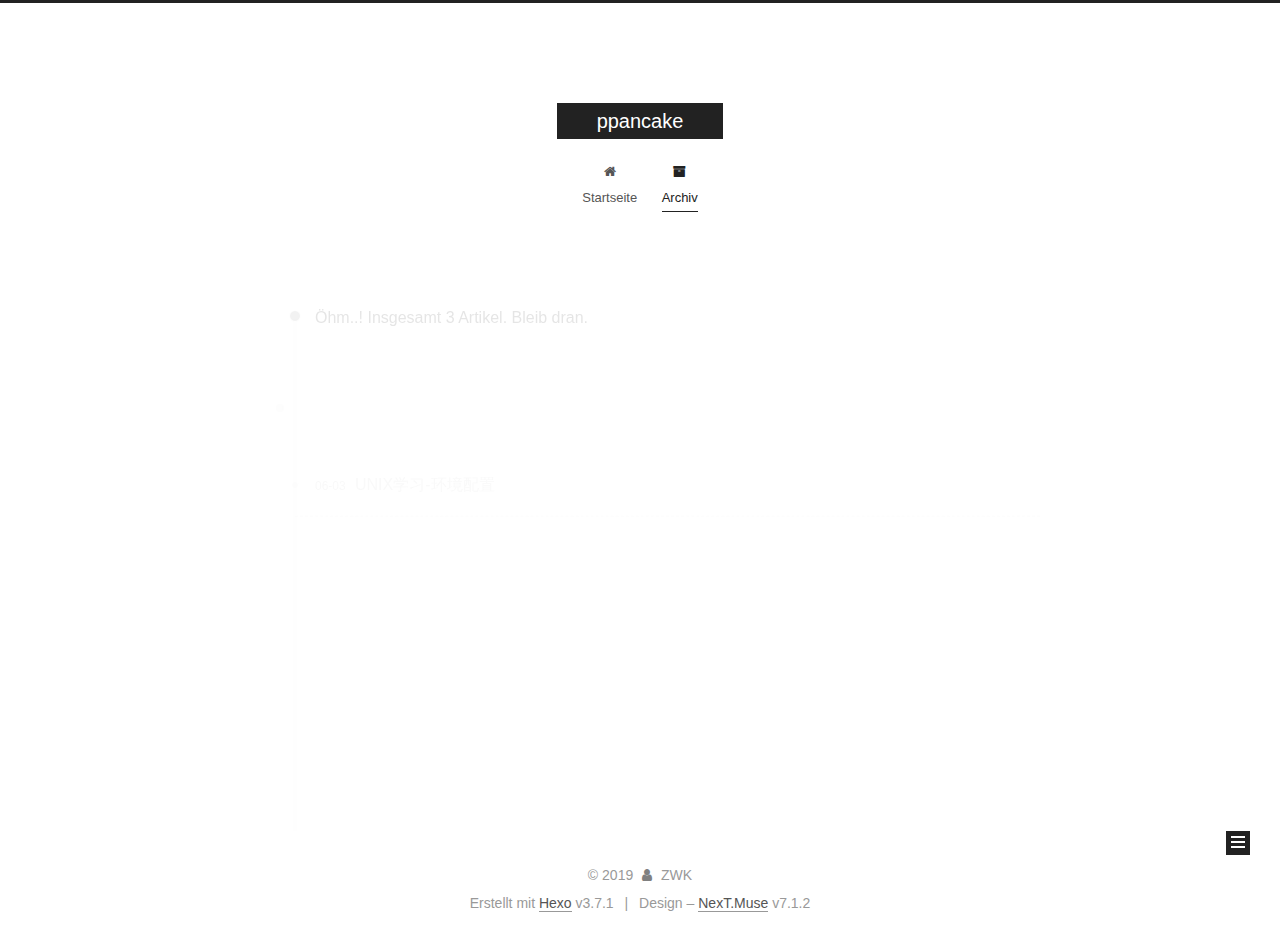
<file: archives/index.html>
<!DOCTYPE html>












  


<html class="theme-next muse use-motion" lang="">
<head>
  <meta charset="UTF-8"/>
<meta http-equiv="X-UA-Compatible" content="IE=edge"/>
<meta name="viewport" content="width=device-width, initial-scale=1, maximum-scale=2"/>
<meta name="theme-color" content="#222"/>
























<link rel="stylesheet" href="/lib/font-awesome/css/font-awesome.min.css?v=4.6.2"/>

<link rel="stylesheet" href="/css/main.css?v=7.1.2"/>


  <link rel="apple-touch-icon" sizes="180x180" href="/images/apple-touch-icon-next.png?v=7.1.2">


  <link rel="icon" type="image/png" sizes="32x32" href="/images/favicon-32x32-next.png?v=7.1.2">


  <link rel="icon" type="image/png" sizes="16x16" href="/images/favicon-16x16-next.png?v=7.1.2">


  <link rel="mask-icon" href="/images/logo.svg?v=7.1.2" color="#222">







<script id="hexo.configurations">
  var NexT = window.NexT || {};
  var CONFIG = {
    root: '/',
    scheme: 'Muse',
    version: '7.1.2',
    sidebar: {"position":"left","display":"post","offset":12,"onmobile":false,"dimmer":false},
    back2top: true,
    back2top_sidebar: false,
    fancybox: false,
    fastclick: false,
    lazyload: false,
    tabs: true,
    motion: {"enable":true,"async":false,"transition":{"post_block":"fadeIn","post_header":"slideDownIn","post_body":"slideDownIn","coll_header":"slideLeftIn","sidebar":"slideUpIn"}},
    algolia: {
      applicationID: '',
      apiKey: '',
      indexName: '',
      hits: {"per_page":10},
      labels: {"input_placeholder":"Search for Posts","hits_empty":"We didn't find any results for the search: ${query}","hits_stats":"${hits} results found in ${time} ms"}
    }
  };
</script>


  




  <meta property="og:type" content="website">
<meta property="og:title" content="ppancake">
<meta property="og:url" content="http://yoursite.com/archives/index.html">
<meta property="og:site_name" content="ppancake">
<meta property="og:locale" content="default">
<meta name="twitter:card" content="summary">
<meta name="twitter:title" content="ppancake">





  
  
  <link rel="canonical" href="http://yoursite.com/archives/"/>



<script id="page.configurations">
  CONFIG.page = {
    sidebar: "",
  };
</script>

  <title>Archiv | ppancake</title>
  












  <noscript>
  <style>
  .use-motion .motion-element,
  .use-motion .brand,
  .use-motion .menu-item,
  .sidebar-inner,
  .use-motion .post-block,
  .use-motion .pagination,
  .use-motion .comments,
  .use-motion .post-header,
  .use-motion .post-body,
  .use-motion .collection-title { opacity: initial; }

  .use-motion .logo,
  .use-motion .site-title,
  .use-motion .site-subtitle {
    opacity: initial;
    top: initial;
  }

  .use-motion .logo-line-before i { left: initial; }
  .use-motion .logo-line-after i { right: initial; }
  </style>
</noscript>

</head>

<body itemscope itemtype="http://schema.org/WebPage" lang="default">

  
  
    
  

  <div class="container sidebar-position-left page-archive">
    <div class="headband"></div>

    <header id="header" class="header" itemscope itemtype="http://schema.org/WPHeader">
      <div class="header-inner"><div class="site-brand-wrapper">
  <div class="site-meta">
    

    <div class="custom-logo-site-title">
      <a href="/" class="brand" rel="start">
        <span class="logo-line-before"><i></i></span>
        <span class="site-title">ppancake</span>
        <span class="logo-line-after"><i></i></span>
      </a>
    </div>
    
    
  </div>

  <div class="site-nav-toggle">
    <button aria-label="Navigationsleiste an/ausschalten">
      <span class="btn-bar"></span>
      <span class="btn-bar"></span>
      <span class="btn-bar"></span>
    </button>
  </div>
</div>



<nav class="site-nav">
  
    <ul id="menu" class="menu">
      
        
        
        
          
          <li class="menu-item menu-item-home">

    
    
    
      
    

    

    <a href="/" rel="section"><i class="menu-item-icon fa fa-fw fa-home"></i> <br/>Startseite</a>

  </li>
        
        
        
          
          <li class="menu-item menu-item-archives menu-item-active">

    
    
    
      
    

    

    <a href="/archives/" rel="section"><i class="menu-item-icon fa fa-fw fa-archive"></i> <br/>Archiv</a>

  </li>

      
      
    </ul>
  

  
    

    
    
      
      
    
      
      
    
    

  


  

  
</nav>



  



</div>
    </header>

    


    <main id="main" class="main">
      <div class="main-inner">
        <div class="content-wrap">
          
          <div id="content" class="content">
            

  
  
  
  <div class="post-block archive">
    <div id="posts" class="posts-collapse">
      <span class="archive-move-on"></span>

      
      <span class="archive-page-counter">
        
        
        
          
        
        Öhm..! Insgesamt 3 Artikel. Bleib dran.
      </span>
      

      

        
        
        

        
          
          <div class="collection-title">
            <h1 class="archive-year" id="archive-year-2019">2019</h1>
          </div>
        
        

        

  <article class="post post-type-normal" itemscope itemtype="http://schema.org/Article">
    <header class="post-header">

      <h2 class="post-title">
        
          <a class="post-title-link" href="/2019/06/03/unix-4.23/" itemprop="url">
            
              <span itemprop="name">UNIX学习-环境配置</span>
            
          </a>
        
      </h2>

      <div class="post-meta">
        <time class="post-time" itemprop="dateCreated"
              datetime="2019-06-03T15:22:51+08:00"
              content="2019-06-03">
          06-03
        </time>
      </div>

    </header>
  </article>



      

        
        
        

        
        

        

  <article class="post post-type-normal" itemscope itemtype="http://schema.org/Article">
    <header class="post-header">

      <h2 class="post-title">
        
          <a class="post-title-link" href="/2019/06/03/markdown/" itemprop="url">
            
              <span itemprop="name">Markdown基本语法</span>
            
          </a>
        
      </h2>

      <div class="post-meta">
        <time class="post-time" itemprop="dateCreated"
              datetime="2019-06-03T15:22:51+08:00"
              content="2019-06-03">
          06-03
        </time>
      </div>

    </header>
  </article>



      

        
        
        

        
          
          <div class="collection-title">
            <h1 class="archive-year" id="archive-year-2018">2018</h1>
          </div>
        
        

        

  <article class="post post-type-normal" itemscope itemtype="http://schema.org/Article">
    <header class="post-header">

      <h2 class="post-title">
        
          <a class="post-title-link" href="/2018/04/17/hello-world/" itemprop="url">
            
              <span itemprop="name">Hello World</span>
            
          </a>
        
      </h2>

      <div class="post-meta">
        <time class="post-time" itemprop="dateCreated"
              datetime="2018-04-17T10:14:29+08:00"
              content="2018-04-17">
          04-17
        </time>
      </div>

    </header>
  </article>



      

    </div>
  </div>
  
  
  

  



          </div>
          

        </div>
        
          
  
  <div class="sidebar-toggle">
    <div class="sidebar-toggle-line-wrap">
      <span class="sidebar-toggle-line sidebar-toggle-line-first"></span>
      <span class="sidebar-toggle-line sidebar-toggle-line-middle"></span>
      <span class="sidebar-toggle-line sidebar-toggle-line-last"></span>
    </div>
  </div>

  <aside id="sidebar" class="sidebar">
    <div class="sidebar-inner">

      

      

      <div class="site-overview-wrap sidebar-panel sidebar-panel-active">
        <div class="site-overview">
          <div class="site-author motion-element" itemprop="author" itemscope itemtype="http://schema.org/Person">
            
              <p class="site-author-name" itemprop="name">ZWK</p>
              <div class="site-description motion-element" itemprop="description"></div>
          </div>

          
            <nav class="site-state motion-element">
              
                <div class="site-state-item site-state-posts">
                
                  <a href="/archives/">
                
                    <span class="site-state-item-count">3</span>
                    <span class="site-state-item-name">Artikel</span>
                  </a>
                </div>
              

              

              
            </nav>
          

          

          

          

          

          
          

          
            
          
          

        </div>
      </div>

      

      

    </div>
  </aside>
  


        
      </div>
    </main>

    <footer id="footer" class="footer">
      <div class="footer-inner">
        <div class="copyright">&copy; <span itemprop="copyrightYear">2019</span>
  <span class="with-love" id="animate">
    <i class="fa fa-user"></i>
  </span>
  <span class="author" itemprop="copyrightHolder">ZWK</span>

  

  
</div>


  <div class="powered-by">Erstellt mit  <a href="https://hexo.io" class="theme-link" rel="noopener" target="_blank">Hexo</a> v3.7.1</div>



  <span class="post-meta-divider">|</span>



  <div class="theme-info">Design – <a href="https://theme-next.org" class="theme-link" rel="noopener" target="_blank">NexT.Muse</a> v7.1.2</div>




        








        
      </div>
    </footer>

    
      <div class="back-to-top">
        <i class="fa fa-arrow-up"></i>
        
      </div>
    

    

    

    
  </div>

  

<script>
  if (Object.prototype.toString.call(window.Promise) !== '[object Function]') {
    window.Promise = null;
  }
</script>


























  
  <script src="/lib/jquery/index.js?v=2.1.3"></script>

  
  <script src="/lib/velocity/velocity.min.js?v=1.2.1"></script>

  
  <script src="/lib/velocity/velocity.ui.min.js?v=1.2.1"></script>


  


  <script src="/js/utils.js?v=7.1.2"></script>

  <script src="/js/motion.js?v=7.1.2"></script>



  
  


  <script src="/js/schemes/muse.js?v=7.1.2"></script>



  

  


  <script src="/js/next-boot.js?v=7.1.2"></script>


  

  

  

  



  




  

  

  

  

  

  

  

  

  

  

  

  

  

  

</body>
</html>
</file>
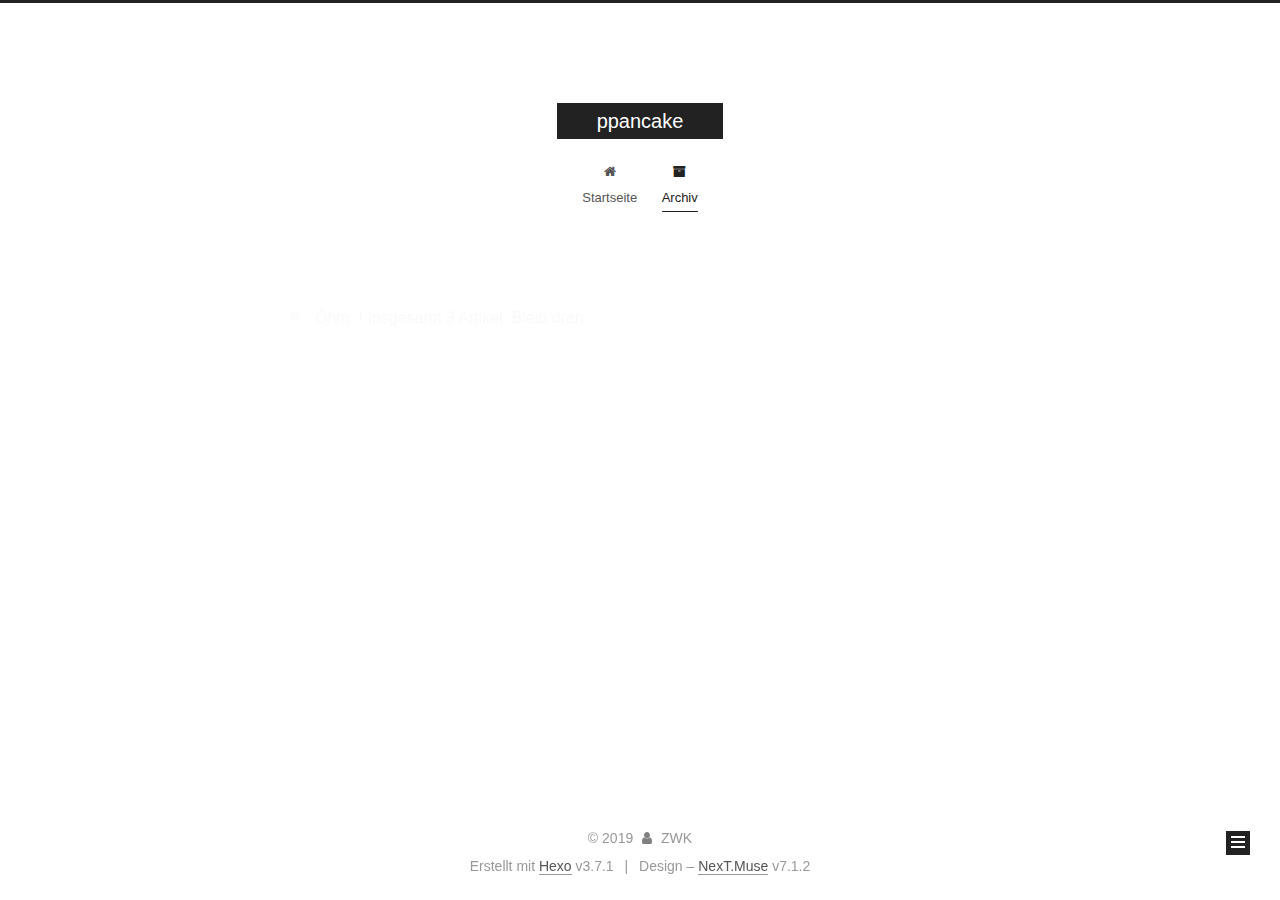
<file: archives/2018/index.html>
<!DOCTYPE html>












  


<html class="theme-next muse use-motion" lang="">
<head>
  <meta charset="UTF-8"/>
<meta http-equiv="X-UA-Compatible" content="IE=edge"/>
<meta name="viewport" content="width=device-width, initial-scale=1, maximum-scale=2"/>
<meta name="theme-color" content="#222"/>
























<link rel="stylesheet" href="/lib/font-awesome/css/font-awesome.min.css?v=4.6.2"/>

<link rel="stylesheet" href="/css/main.css?v=7.1.2"/>


  <link rel="apple-touch-icon" sizes="180x180" href="/images/apple-touch-icon-next.png?v=7.1.2">


  <link rel="icon" type="image/png" sizes="32x32" href="/images/favicon-32x32-next.png?v=7.1.2">


  <link rel="icon" type="image/png" sizes="16x16" href="/images/favicon-16x16-next.png?v=7.1.2">


  <link rel="mask-icon" href="/images/logo.svg?v=7.1.2" color="#222">







<script id="hexo.configurations">
  var NexT = window.NexT || {};
  var CONFIG = {
    root: '/',
    scheme: 'Muse',
    version: '7.1.2',
    sidebar: {"position":"left","display":"post","offset":12,"onmobile":false,"dimmer":false},
    back2top: true,
    back2top_sidebar: false,
    fancybox: false,
    fastclick: false,
    lazyload: false,
    tabs: true,
    motion: {"enable":true,"async":false,"transition":{"post_block":"fadeIn","post_header":"slideDownIn","post_body":"slideDownIn","coll_header":"slideLeftIn","sidebar":"slideUpIn"}},
    algolia: {
      applicationID: '',
      apiKey: '',
      indexName: '',
      hits: {"per_page":10},
      labels: {"input_placeholder":"Search for Posts","hits_empty":"We didn't find any results for the search: ${query}","hits_stats":"${hits} results found in ${time} ms"}
    }
  };
</script>


  




  <meta property="og:type" content="website">
<meta property="og:title" content="ppancake">
<meta property="og:url" content="http://yoursite.com/archives/2018/index.html">
<meta property="og:site_name" content="ppancake">
<meta property="og:locale" content="default">
<meta name="twitter:card" content="summary">
<meta name="twitter:title" content="ppancake">





  
  
  <link rel="canonical" href="http://yoursite.com/archives/2018/"/>



<script id="page.configurations">
  CONFIG.page = {
    sidebar: "",
  };
</script>

  <title>Archiv | ppancake</title>
  












  <noscript>
  <style>
  .use-motion .motion-element,
  .use-motion .brand,
  .use-motion .menu-item,
  .sidebar-inner,
  .use-motion .post-block,
  .use-motion .pagination,
  .use-motion .comments,
  .use-motion .post-header,
  .use-motion .post-body,
  .use-motion .collection-title { opacity: initial; }

  .use-motion .logo,
  .use-motion .site-title,
  .use-motion .site-subtitle {
    opacity: initial;
    top: initial;
  }

  .use-motion .logo-line-before i { left: initial; }
  .use-motion .logo-line-after i { right: initial; }
  </style>
</noscript>

</head>

<body itemscope itemtype="http://schema.org/WebPage" lang="default">

  
  
    
  

  <div class="container sidebar-position-left page-archive">
    <div class="headband"></div>

    <header id="header" class="header" itemscope itemtype="http://schema.org/WPHeader">
      <div class="header-inner"><div class="site-brand-wrapper">
  <div class="site-meta">
    

    <div class="custom-logo-site-title">
      <a href="/" class="brand" rel="start">
        <span class="logo-line-before"><i></i></span>
        <span class="site-title">ppancake</span>
        <span class="logo-line-after"><i></i></span>
      </a>
    </div>
    
    
  </div>

  <div class="site-nav-toggle">
    <button aria-label="Navigationsleiste an/ausschalten">
      <span class="btn-bar"></span>
      <span class="btn-bar"></span>
      <span class="btn-bar"></span>
    </button>
  </div>
</div>



<nav class="site-nav">
  
    <ul id="menu" class="menu">
      
        
        
        
          
          <li class="menu-item menu-item-home">

    
    
    
      
    

    

    <a href="/" rel="section"><i class="menu-item-icon fa fa-fw fa-home"></i> <br/>Startseite</a>

  </li>
        
        
        
          
          <li class="menu-item menu-item-archives menu-item-active">

    
    
    
      
    

    

    <a href="/archives/" rel="section"><i class="menu-item-icon fa fa-fw fa-archive"></i> <br/>Archiv</a>

  </li>

      
      
    </ul>
  

  
    

    
    
      
      
    
      
      
    
    

  


  

  
</nav>



  



</div>
    </header>

    


    <main id="main" class="main">
      <div class="main-inner">
        <div class="content-wrap">
          
          <div id="content" class="content">
            

  
  
  
  <div class="post-block archive">
    <div id="posts" class="posts-collapse">
      <span class="archive-move-on"></span>

      
      <span class="archive-page-counter">
        
        
        
          
        
        Öhm..! Insgesamt 3 Artikel. Bleib dran.
      </span>
      

      

        
        
        

        
          
          <div class="collection-title">
            <h1 class="archive-year" id="archive-year-2018">2018</h1>
          </div>
        
        

        

  <article class="post post-type-normal" itemscope itemtype="http://schema.org/Article">
    <header class="post-header">

      <h2 class="post-title">
        
          <a class="post-title-link" href="/2018/04/17/hello-world/" itemprop="url">
            
              <span itemprop="name">Hello World</span>
            
          </a>
        
      </h2>

      <div class="post-meta">
        <time class="post-time" itemprop="dateCreated"
              datetime="2018-04-17T10:14:29+08:00"
              content="2018-04-17">
          04-17
        </time>
      </div>

    </header>
  </article>



      

    </div>
  </div>
  
  
  

  



          </div>
          

        </div>
        
          
  
  <div class="sidebar-toggle">
    <div class="sidebar-toggle-line-wrap">
      <span class="sidebar-toggle-line sidebar-toggle-line-first"></span>
      <span class="sidebar-toggle-line sidebar-toggle-line-middle"></span>
      <span class="sidebar-toggle-line sidebar-toggle-line-last"></span>
    </div>
  </div>

  <aside id="sidebar" class="sidebar">
    <div class="sidebar-inner">

      

      

      <div class="site-overview-wrap sidebar-panel sidebar-panel-active">
        <div class="site-overview">
          <div class="site-author motion-element" itemprop="author" itemscope itemtype="http://schema.org/Person">
            
              <p class="site-author-name" itemprop="name">ZWK</p>
              <div class="site-description motion-element" itemprop="description"></div>
          </div>

          
            <nav class="site-state motion-element">
              
                <div class="site-state-item site-state-posts">
                
                  <a href="/archives/">
                
                    <span class="site-state-item-count">3</span>
                    <span class="site-state-item-name">Artikel</span>
                  </a>
                </div>
              

              

              
            </nav>
          

          

          

          

          

          
          

          
            
          
          

        </div>
      </div>

      

      

    </div>
  </aside>
  


        
      </div>
    </main>

    <footer id="footer" class="footer">
      <div class="footer-inner">
        <div class="copyright">&copy; <span itemprop="copyrightYear">2019</span>
  <span class="with-love" id="animate">
    <i class="fa fa-user"></i>
  </span>
  <span class="author" itemprop="copyrightHolder">ZWK</span>

  

  
</div>


  <div class="powered-by">Erstellt mit  <a href="https://hexo.io" class="theme-link" rel="noopener" target="_blank">Hexo</a> v3.7.1</div>



  <span class="post-meta-divider">|</span>



  <div class="theme-info">Design – <a href="https://theme-next.org" class="theme-link" rel="noopener" target="_blank">NexT.Muse</a> v7.1.2</div>




        








        
      </div>
    </footer>

    
      <div class="back-to-top">
        <i class="fa fa-arrow-up"></i>
        
      </div>
    

    

    

    
  </div>

  

<script>
  if (Object.prototype.toString.call(window.Promise) !== '[object Function]') {
    window.Promise = null;
  }
</script>


























  
  <script src="/lib/jquery/index.js?v=2.1.3"></script>

  
  <script src="/lib/velocity/velocity.min.js?v=1.2.1"></script>

  
  <script src="/lib/velocity/velocity.ui.min.js?v=1.2.1"></script>


  


  <script src="/js/utils.js?v=7.1.2"></script>

  <script src="/js/motion.js?v=7.1.2"></script>



  
  


  <script src="/js/schemes/muse.js?v=7.1.2"></script>



  

  


  <script src="/js/next-boot.js?v=7.1.2"></script>


  

  

  

  



  




  

  

  

  

  

  

  

  

  

  

  

  

  

  

</body>
</html>
</file>
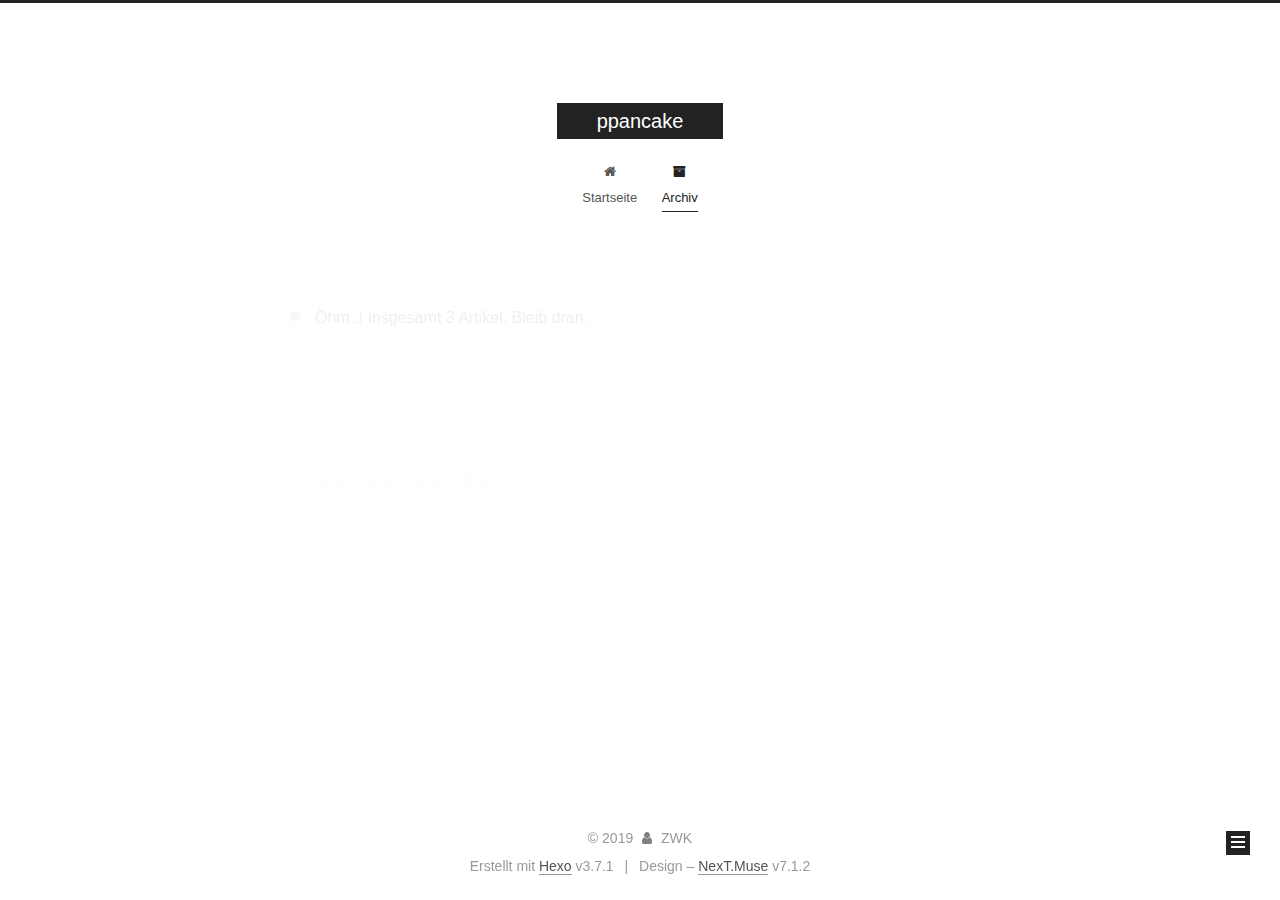
<file: archives/2019/index.html>
<!DOCTYPE html>












  


<html class="theme-next muse use-motion" lang="">
<head>
  <meta charset="UTF-8"/>
<meta http-equiv="X-UA-Compatible" content="IE=edge"/>
<meta name="viewport" content="width=device-width, initial-scale=1, maximum-scale=2"/>
<meta name="theme-color" content="#222"/>
























<link rel="stylesheet" href="/lib/font-awesome/css/font-awesome.min.css?v=4.6.2"/>

<link rel="stylesheet" href="/css/main.css?v=7.1.2"/>


  <link rel="apple-touch-icon" sizes="180x180" href="/images/apple-touch-icon-next.png?v=7.1.2">


  <link rel="icon" type="image/png" sizes="32x32" href="/images/favicon-32x32-next.png?v=7.1.2">


  <link rel="icon" type="image/png" sizes="16x16" href="/images/favicon-16x16-next.png?v=7.1.2">


  <link rel="mask-icon" href="/images/logo.svg?v=7.1.2" color="#222">







<script id="hexo.configurations">
  var NexT = window.NexT || {};
  var CONFIG = {
    root: '/',
    scheme: 'Muse',
    version: '7.1.2',
    sidebar: {"position":"left","display":"post","offset":12,"onmobile":false,"dimmer":false},
    back2top: true,
    back2top_sidebar: false,
    fancybox: false,
    fastclick: false,
    lazyload: false,
    tabs: true,
    motion: {"enable":true,"async":false,"transition":{"post_block":"fadeIn","post_header":"slideDownIn","post_body":"slideDownIn","coll_header":"slideLeftIn","sidebar":"slideUpIn"}},
    algolia: {
      applicationID: '',
      apiKey: '',
      indexName: '',
      hits: {"per_page":10},
      labels: {"input_placeholder":"Search for Posts","hits_empty":"We didn't find any results for the search: ${query}","hits_stats":"${hits} results found in ${time} ms"}
    }
  };
</script>


  




  <meta property="og:type" content="website">
<meta property="og:title" content="ppancake">
<meta property="og:url" content="http://yoursite.com/archives/2019/index.html">
<meta property="og:site_name" content="ppancake">
<meta property="og:locale" content="default">
<meta name="twitter:card" content="summary">
<meta name="twitter:title" content="ppancake">





  
  
  <link rel="canonical" href="http://yoursite.com/archives/2019/"/>



<script id="page.configurations">
  CONFIG.page = {
    sidebar: "",
  };
</script>

  <title>Archiv | ppancake</title>
  












  <noscript>
  <style>
  .use-motion .motion-element,
  .use-motion .brand,
  .use-motion .menu-item,
  .sidebar-inner,
  .use-motion .post-block,
  .use-motion .pagination,
  .use-motion .comments,
  .use-motion .post-header,
  .use-motion .post-body,
  .use-motion .collection-title { opacity: initial; }

  .use-motion .logo,
  .use-motion .site-title,
  .use-motion .site-subtitle {
    opacity: initial;
    top: initial;
  }

  .use-motion .logo-line-before i { left: initial; }
  .use-motion .logo-line-after i { right: initial; }
  </style>
</noscript>

</head>

<body itemscope itemtype="http://schema.org/WebPage" lang="default">

  
  
    
  

  <div class="container sidebar-position-left page-archive">
    <div class="headband"></div>

    <header id="header" class="header" itemscope itemtype="http://schema.org/WPHeader">
      <div class="header-inner"><div class="site-brand-wrapper">
  <div class="site-meta">
    

    <div class="custom-logo-site-title">
      <a href="/" class="brand" rel="start">
        <span class="logo-line-before"><i></i></span>
        <span class="site-title">ppancake</span>
        <span class="logo-line-after"><i></i></span>
      </a>
    </div>
    
    
  </div>

  <div class="site-nav-toggle">
    <button aria-label="Navigationsleiste an/ausschalten">
      <span class="btn-bar"></span>
      <span class="btn-bar"></span>
      <span class="btn-bar"></span>
    </button>
  </div>
</div>



<nav class="site-nav">
  
    <ul id="menu" class="menu">
      
        
        
        
          
          <li class="menu-item menu-item-home">

    
    
    
      
    

    

    <a href="/" rel="section"><i class="menu-item-icon fa fa-fw fa-home"></i> <br/>Startseite</a>

  </li>
        
        
        
          
          <li class="menu-item menu-item-archives menu-item-active">

    
    
    
      
    

    

    <a href="/archives/" rel="section"><i class="menu-item-icon fa fa-fw fa-archive"></i> <br/>Archiv</a>

  </li>

      
      
    </ul>
  

  
    

    
    
      
      
    
      
      
    
    

  


  

  
</nav>



  



</div>
    </header>

    


    <main id="main" class="main">
      <div class="main-inner">
        <div class="content-wrap">
          
          <div id="content" class="content">
            

  
  
  
  <div class="post-block archive">
    <div id="posts" class="posts-collapse">
      <span class="archive-move-on"></span>

      
      <span class="archive-page-counter">
        
        
        
          
        
        Öhm..! Insgesamt 3 Artikel. Bleib dran.
      </span>
      

      

        
        
        

        
          
          <div class="collection-title">
            <h1 class="archive-year" id="archive-year-2019">2019</h1>
          </div>
        
        

        

  <article class="post post-type-normal" itemscope itemtype="http://schema.org/Article">
    <header class="post-header">

      <h2 class="post-title">
        
          <a class="post-title-link" href="/2019/06/03/unix-4.23/" itemprop="url">
            
              <span itemprop="name">UNIX学习-环境配置</span>
            
          </a>
        
      </h2>

      <div class="post-meta">
        <time class="post-time" itemprop="dateCreated"
              datetime="2019-06-03T15:22:51+08:00"
              content="2019-06-03">
          06-03
        </time>
      </div>

    </header>
  </article>



      

        
        
        

        
        

        

  <article class="post post-type-normal" itemscope itemtype="http://schema.org/Article">
    <header class="post-header">

      <h2 class="post-title">
        
          <a class="post-title-link" href="/2019/06/03/markdown/" itemprop="url">
            
              <span itemprop="name">Markdown基本语法</span>
            
          </a>
        
      </h2>

      <div class="post-meta">
        <time class="post-time" itemprop="dateCreated"
              datetime="2019-06-03T15:22:51+08:00"
              content="2019-06-03">
          06-03
        </time>
      </div>

    </header>
  </article>



      

    </div>
  </div>
  
  
  

  



          </div>
          

        </div>
        
          
  
  <div class="sidebar-toggle">
    <div class="sidebar-toggle-line-wrap">
      <span class="sidebar-toggle-line sidebar-toggle-line-first"></span>
      <span class="sidebar-toggle-line sidebar-toggle-line-middle"></span>
      <span class="sidebar-toggle-line sidebar-toggle-line-last"></span>
    </div>
  </div>

  <aside id="sidebar" class="sidebar">
    <div class="sidebar-inner">

      

      

      <div class="site-overview-wrap sidebar-panel sidebar-panel-active">
        <div class="site-overview">
          <div class="site-author motion-element" itemprop="author" itemscope itemtype="http://schema.org/Person">
            
              <p class="site-author-name" itemprop="name">ZWK</p>
              <div class="site-description motion-element" itemprop="description"></div>
          </div>

          
            <nav class="site-state motion-element">
              
                <div class="site-state-item site-state-posts">
                
                  <a href="/archives/">
                
                    <span class="site-state-item-count">3</span>
                    <span class="site-state-item-name">Artikel</span>
                  </a>
                </div>
              

              

              
            </nav>
          

          

          

          

          

          
          

          
            
          
          

        </div>
      </div>

      

      

    </div>
  </aside>
  


        
      </div>
    </main>

    <footer id="footer" class="footer">
      <div class="footer-inner">
        <div class="copyright">&copy; <span itemprop="copyrightYear">2019</span>
  <span class="with-love" id="animate">
    <i class="fa fa-user"></i>
  </span>
  <span class="author" itemprop="copyrightHolder">ZWK</span>

  

  
</div>


  <div class="powered-by">Erstellt mit  <a href="https://hexo.io" class="theme-link" rel="noopener" target="_blank">Hexo</a> v3.7.1</div>



  <span class="post-meta-divider">|</span>



  <div class="theme-info">Design – <a href="https://theme-next.org" class="theme-link" rel="noopener" target="_blank">NexT.Muse</a> v7.1.2</div>




        








        
      </div>
    </footer>

    
      <div class="back-to-top">
        <i class="fa fa-arrow-up"></i>
        
      </div>
    

    

    

    
  </div>

  

<script>
  if (Object.prototype.toString.call(window.Promise) !== '[object Function]') {
    window.Promise = null;
  }
</script>


























  
  <script src="/lib/jquery/index.js?v=2.1.3"></script>

  
  <script src="/lib/velocity/velocity.min.js?v=1.2.1"></script>

  
  <script src="/lib/velocity/velocity.ui.min.js?v=1.2.1"></script>


  


  <script src="/js/utils.js?v=7.1.2"></script>

  <script src="/js/motion.js?v=7.1.2"></script>



  
  


  <script src="/js/schemes/muse.js?v=7.1.2"></script>



  

  


  <script src="/js/next-boot.js?v=7.1.2"></script>


  

  

  

  



  




  

  

  

  

  

  

  

  

  

  

  

  

  

  

</body>
</html>
</file>
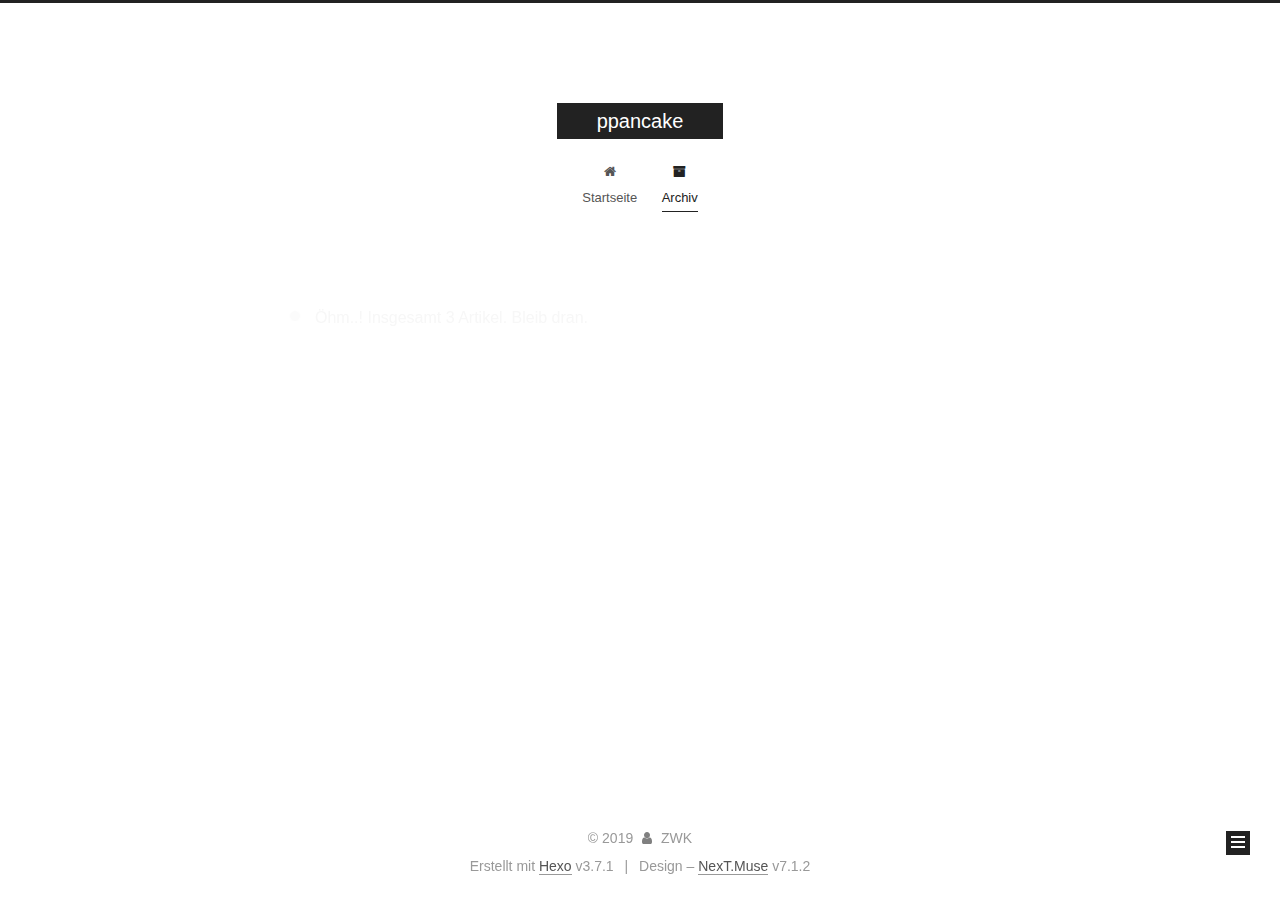
<file: archives/2018/04/index.html>
<!DOCTYPE html>












  


<html class="theme-next muse use-motion" lang="">
<head>
  <meta charset="UTF-8"/>
<meta http-equiv="X-UA-Compatible" content="IE=edge"/>
<meta name="viewport" content="width=device-width, initial-scale=1, maximum-scale=2"/>
<meta name="theme-color" content="#222"/>
























<link rel="stylesheet" href="/lib/font-awesome/css/font-awesome.min.css?v=4.6.2"/>

<link rel="stylesheet" href="/css/main.css?v=7.1.2"/>


  <link rel="apple-touch-icon" sizes="180x180" href="/images/apple-touch-icon-next.png?v=7.1.2">


  <link rel="icon" type="image/png" sizes="32x32" href="/images/favicon-32x32-next.png?v=7.1.2">


  <link rel="icon" type="image/png" sizes="16x16" href="/images/favicon-16x16-next.png?v=7.1.2">


  <link rel="mask-icon" href="/images/logo.svg?v=7.1.2" color="#222">







<script id="hexo.configurations">
  var NexT = window.NexT || {};
  var CONFIG = {
    root: '/',
    scheme: 'Muse',
    version: '7.1.2',
    sidebar: {"position":"left","display":"post","offset":12,"onmobile":false,"dimmer":false},
    back2top: true,
    back2top_sidebar: false,
    fancybox: false,
    fastclick: false,
    lazyload: false,
    tabs: true,
    motion: {"enable":true,"async":false,"transition":{"post_block":"fadeIn","post_header":"slideDownIn","post_body":"slideDownIn","coll_header":"slideLeftIn","sidebar":"slideUpIn"}},
    algolia: {
      applicationID: '',
      apiKey: '',
      indexName: '',
      hits: {"per_page":10},
      labels: {"input_placeholder":"Search for Posts","hits_empty":"We didn't find any results for the search: ${query}","hits_stats":"${hits} results found in ${time} ms"}
    }
  };
</script>


  




  <meta property="og:type" content="website">
<meta property="og:title" content="ppancake">
<meta property="og:url" content="http://yoursite.com/archives/2018/04/index.html">
<meta property="og:site_name" content="ppancake">
<meta property="og:locale" content="default">
<meta name="twitter:card" content="summary">
<meta name="twitter:title" content="ppancake">





  
  
  <link rel="canonical" href="http://yoursite.com/archives/2018/04/"/>



<script id="page.configurations">
  CONFIG.page = {
    sidebar: "",
  };
</script>

  <title>Archiv | ppancake</title>
  












  <noscript>
  <style>
  .use-motion .motion-element,
  .use-motion .brand,
  .use-motion .menu-item,
  .sidebar-inner,
  .use-motion .post-block,
  .use-motion .pagination,
  .use-motion .comments,
  .use-motion .post-header,
  .use-motion .post-body,
  .use-motion .collection-title { opacity: initial; }

  .use-motion .logo,
  .use-motion .site-title,
  .use-motion .site-subtitle {
    opacity: initial;
    top: initial;
  }

  .use-motion .logo-line-before i { left: initial; }
  .use-motion .logo-line-after i { right: initial; }
  </style>
</noscript>

</head>

<body itemscope itemtype="http://schema.org/WebPage" lang="default">

  
  
    
  

  <div class="container sidebar-position-left page-archive">
    <div class="headband"></div>

    <header id="header" class="header" itemscope itemtype="http://schema.org/WPHeader">
      <div class="header-inner"><div class="site-brand-wrapper">
  <div class="site-meta">
    

    <div class="custom-logo-site-title">
      <a href="/" class="brand" rel="start">
        <span class="logo-line-before"><i></i></span>
        <span class="site-title">ppancake</span>
        <span class="logo-line-after"><i></i></span>
      </a>
    </div>
    
    
  </div>

  <div class="site-nav-toggle">
    <button aria-label="Navigationsleiste an/ausschalten">
      <span class="btn-bar"></span>
      <span class="btn-bar"></span>
      <span class="btn-bar"></span>
    </button>
  </div>
</div>



<nav class="site-nav">
  
    <ul id="menu" class="menu">
      
        
        
        
          
          <li class="menu-item menu-item-home">

    
    
    
      
    

    

    <a href="/" rel="section"><i class="menu-item-icon fa fa-fw fa-home"></i> <br/>Startseite</a>

  </li>
        
        
        
          
          <li class="menu-item menu-item-archives menu-item-active">

    
    
    
      
    

    

    <a href="/archives/" rel="section"><i class="menu-item-icon fa fa-fw fa-archive"></i> <br/>Archiv</a>

  </li>

      
      
    </ul>
  

  
    

    
    
      
      
    
      
      
    
    

  


  

  
</nav>



  



</div>
    </header>

    


    <main id="main" class="main">
      <div class="main-inner">
        <div class="content-wrap">
          
          <div id="content" class="content">
            

  
  
  
  <div class="post-block archive">
    <div id="posts" class="posts-collapse">
      <span class="archive-move-on"></span>

      
      <span class="archive-page-counter">
        
        
        
          
        
        Öhm..! Insgesamt 3 Artikel. Bleib dran.
      </span>
      

      

        
        
        

        
          
          <div class="collection-title">
            <h1 class="archive-year" id="archive-year-2018">2018</h1>
          </div>
        
        

        

  <article class="post post-type-normal" itemscope itemtype="http://schema.org/Article">
    <header class="post-header">

      <h2 class="post-title">
        
          <a class="post-title-link" href="/2018/04/17/hello-world/" itemprop="url">
            
              <span itemprop="name">Hello World</span>
            
          </a>
        
      </h2>

      <div class="post-meta">
        <time class="post-time" itemprop="dateCreated"
              datetime="2018-04-17T10:14:29+08:00"
              content="2018-04-17">
          04-17
        </time>
      </div>

    </header>
  </article>



      

    </div>
  </div>
  
  
  

  



          </div>
          

        </div>
        
          
  
  <div class="sidebar-toggle">
    <div class="sidebar-toggle-line-wrap">
      <span class="sidebar-toggle-line sidebar-toggle-line-first"></span>
      <span class="sidebar-toggle-line sidebar-toggle-line-middle"></span>
      <span class="sidebar-toggle-line sidebar-toggle-line-last"></span>
    </div>
  </div>

  <aside id="sidebar" class="sidebar">
    <div class="sidebar-inner">

      

      

      <div class="site-overview-wrap sidebar-panel sidebar-panel-active">
        <div class="site-overview">
          <div class="site-author motion-element" itemprop="author" itemscope itemtype="http://schema.org/Person">
            
              <p class="site-author-name" itemprop="name">ZWK</p>
              <div class="site-description motion-element" itemprop="description"></div>
          </div>

          
            <nav class="site-state motion-element">
              
                <div class="site-state-item site-state-posts">
                
                  <a href="/archives/">
                
                    <span class="site-state-item-count">3</span>
                    <span class="site-state-item-name">Artikel</span>
                  </a>
                </div>
              

              

              
            </nav>
          

          

          

          

          

          
          

          
            
          
          

        </div>
      </div>

      

      

    </div>
  </aside>
  


        
      </div>
    </main>

    <footer id="footer" class="footer">
      <div class="footer-inner">
        <div class="copyright">&copy; <span itemprop="copyrightYear">2019</span>
  <span class="with-love" id="animate">
    <i class="fa fa-user"></i>
  </span>
  <span class="author" itemprop="copyrightHolder">ZWK</span>

  

  
</div>


  <div class="powered-by">Erstellt mit  <a href="https://hexo.io" class="theme-link" rel="noopener" target="_blank">Hexo</a> v3.7.1</div>



  <span class="post-meta-divider">|</span>



  <div class="theme-info">Design – <a href="https://theme-next.org" class="theme-link" rel="noopener" target="_blank">NexT.Muse</a> v7.1.2</div>




        








        
      </div>
    </footer>

    
      <div class="back-to-top">
        <i class="fa fa-arrow-up"></i>
        
      </div>
    

    

    

    
  </div>

  

<script>
  if (Object.prototype.toString.call(window.Promise) !== '[object Function]') {
    window.Promise = null;
  }
</script>


























  
  <script src="/lib/jquery/index.js?v=2.1.3"></script>

  
  <script src="/lib/velocity/velocity.min.js?v=1.2.1"></script>

  
  <script src="/lib/velocity/velocity.ui.min.js?v=1.2.1"></script>


  


  <script src="/js/utils.js?v=7.1.2"></script>

  <script src="/js/motion.js?v=7.1.2"></script>



  
  


  <script src="/js/schemes/muse.js?v=7.1.2"></script>



  

  


  <script src="/js/next-boot.js?v=7.1.2"></script>


  

  

  

  



  




  

  

  

  

  

  

  

  

  

  

  

  

  

  

</body>
</html>
</file>
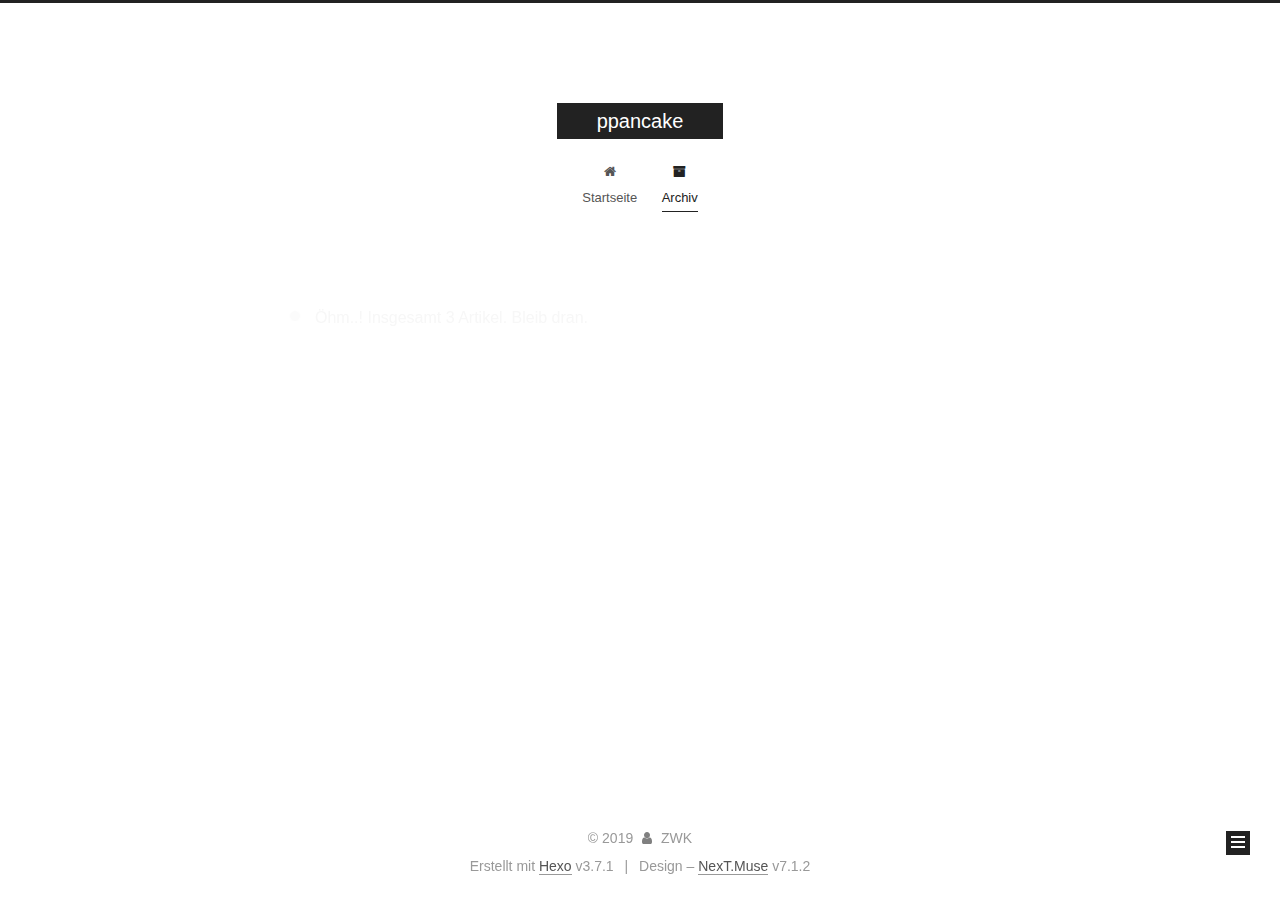
<file: archives/2019/06/index.html>
<!DOCTYPE html>












  


<html class="theme-next muse use-motion" lang="">
<head>
  <meta charset="UTF-8"/>
<meta http-equiv="X-UA-Compatible" content="IE=edge"/>
<meta name="viewport" content="width=device-width, initial-scale=1, maximum-scale=2"/>
<meta name="theme-color" content="#222"/>
























<link rel="stylesheet" href="/lib/font-awesome/css/font-awesome.min.css?v=4.6.2"/>

<link rel="stylesheet" href="/css/main.css?v=7.1.2"/>


  <link rel="apple-touch-icon" sizes="180x180" href="/images/apple-touch-icon-next.png?v=7.1.2">


  <link rel="icon" type="image/png" sizes="32x32" href="/images/favicon-32x32-next.png?v=7.1.2">


  <link rel="icon" type="image/png" sizes="16x16" href="/images/favicon-16x16-next.png?v=7.1.2">


  <link rel="mask-icon" href="/images/logo.svg?v=7.1.2" color="#222">







<script id="hexo.configurations">
  var NexT = window.NexT || {};
  var CONFIG = {
    root: '/',
    scheme: 'Muse',
    version: '7.1.2',
    sidebar: {"position":"left","display":"post","offset":12,"onmobile":false,"dimmer":false},
    back2top: true,
    back2top_sidebar: false,
    fancybox: false,
    fastclick: false,
    lazyload: false,
    tabs: true,
    motion: {"enable":true,"async":false,"transition":{"post_block":"fadeIn","post_header":"slideDownIn","post_body":"slideDownIn","coll_header":"slideLeftIn","sidebar":"slideUpIn"}},
    algolia: {
      applicationID: '',
      apiKey: '',
      indexName: '',
      hits: {"per_page":10},
      labels: {"input_placeholder":"Search for Posts","hits_empty":"We didn't find any results for the search: ${query}","hits_stats":"${hits} results found in ${time} ms"}
    }
  };
</script>


  




  <meta property="og:type" content="website">
<meta property="og:title" content="ppancake">
<meta property="og:url" content="http://yoursite.com/archives/2019/06/index.html">
<meta property="og:site_name" content="ppancake">
<meta property="og:locale" content="default">
<meta name="twitter:card" content="summary">
<meta name="twitter:title" content="ppancake">





  
  
  <link rel="canonical" href="http://yoursite.com/archives/2019/06/"/>



<script id="page.configurations">
  CONFIG.page = {
    sidebar: "",
  };
</script>

  <title>Archiv | ppancake</title>
  












  <noscript>
  <style>
  .use-motion .motion-element,
  .use-motion .brand,
  .use-motion .menu-item,
  .sidebar-inner,
  .use-motion .post-block,
  .use-motion .pagination,
  .use-motion .comments,
  .use-motion .post-header,
  .use-motion .post-body,
  .use-motion .collection-title { opacity: initial; }

  .use-motion .logo,
  .use-motion .site-title,
  .use-motion .site-subtitle {
    opacity: initial;
    top: initial;
  }

  .use-motion .logo-line-before i { left: initial; }
  .use-motion .logo-line-after i { right: initial; }
  </style>
</noscript>

</head>

<body itemscope itemtype="http://schema.org/WebPage" lang="default">

  
  
    
  

  <div class="container sidebar-position-left page-archive">
    <div class="headband"></div>

    <header id="header" class="header" itemscope itemtype="http://schema.org/WPHeader">
      <div class="header-inner"><div class="site-brand-wrapper">
  <div class="site-meta">
    

    <div class="custom-logo-site-title">
      <a href="/" class="brand" rel="start">
        <span class="logo-line-before"><i></i></span>
        <span class="site-title">ppancake</span>
        <span class="logo-line-after"><i></i></span>
      </a>
    </div>
    
    
  </div>

  <div class="site-nav-toggle">
    <button aria-label="Navigationsleiste an/ausschalten">
      <span class="btn-bar"></span>
      <span class="btn-bar"></span>
      <span class="btn-bar"></span>
    </button>
  </div>
</div>



<nav class="site-nav">
  
    <ul id="menu" class="menu">
      
        
        
        
          
          <li class="menu-item menu-item-home">

    
    
    
      
    

    

    <a href="/" rel="section"><i class="menu-item-icon fa fa-fw fa-home"></i> <br/>Startseite</a>

  </li>
        
        
        
          
          <li class="menu-item menu-item-archives menu-item-active">

    
    
    
      
    

    

    <a href="/archives/" rel="section"><i class="menu-item-icon fa fa-fw fa-archive"></i> <br/>Archiv</a>

  </li>

      
      
    </ul>
  

  
    

    
    
      
      
    
      
      
    
    

  


  

  
</nav>



  



</div>
    </header>

    


    <main id="main" class="main">
      <div class="main-inner">
        <div class="content-wrap">
          
          <div id="content" class="content">
            

  
  
  
  <div class="post-block archive">
    <div id="posts" class="posts-collapse">
      <span class="archive-move-on"></span>

      
      <span class="archive-page-counter">
        
        
        
          
        
        Öhm..! Insgesamt 3 Artikel. Bleib dran.
      </span>
      

      

        
        
        

        
          
          <div class="collection-title">
            <h1 class="archive-year" id="archive-year-2019">2019</h1>
          </div>
        
        

        

  <article class="post post-type-normal" itemscope itemtype="http://schema.org/Article">
    <header class="post-header">

      <h2 class="post-title">
        
          <a class="post-title-link" href="/2019/06/03/unix-4.23/" itemprop="url">
            
              <span itemprop="name">UNIX学习-环境配置</span>
            
          </a>
        
      </h2>

      <div class="post-meta">
        <time class="post-time" itemprop="dateCreated"
              datetime="2019-06-03T15:22:51+08:00"
              content="2019-06-03">
          06-03
        </time>
      </div>

    </header>
  </article>



      

        
        
        

        
        

        

  <article class="post post-type-normal" itemscope itemtype="http://schema.org/Article">
    <header class="post-header">

      <h2 class="post-title">
        
          <a class="post-title-link" href="/2019/06/03/markdown/" itemprop="url">
            
              <span itemprop="name">Markdown基本语法</span>
            
          </a>
        
      </h2>

      <div class="post-meta">
        <time class="post-time" itemprop="dateCreated"
              datetime="2019-06-03T15:22:51+08:00"
              content="2019-06-03">
          06-03
        </time>
      </div>

    </header>
  </article>



      

    </div>
  </div>
  
  
  

  



          </div>
          

        </div>
        
          
  
  <div class="sidebar-toggle">
    <div class="sidebar-toggle-line-wrap">
      <span class="sidebar-toggle-line sidebar-toggle-line-first"></span>
      <span class="sidebar-toggle-line sidebar-toggle-line-middle"></span>
      <span class="sidebar-toggle-line sidebar-toggle-line-last"></span>
    </div>
  </div>

  <aside id="sidebar" class="sidebar">
    <div class="sidebar-inner">

      

      

      <div class="site-overview-wrap sidebar-panel sidebar-panel-active">
        <div class="site-overview">
          <div class="site-author motion-element" itemprop="author" itemscope itemtype="http://schema.org/Person">
            
              <p class="site-author-name" itemprop="name">ZWK</p>
              <div class="site-description motion-element" itemprop="description"></div>
          </div>

          
            <nav class="site-state motion-element">
              
                <div class="site-state-item site-state-posts">
                
                  <a href="/archives/">
                
                    <span class="site-state-item-count">3</span>
                    <span class="site-state-item-name">Artikel</span>
                  </a>
                </div>
              

              

              
            </nav>
          

          

          

          

          

          
          

          
            
          
          

        </div>
      </div>

      

      

    </div>
  </aside>
  


        
      </div>
    </main>

    <footer id="footer" class="footer">
      <div class="footer-inner">
        <div class="copyright">&copy; <span itemprop="copyrightYear">2019</span>
  <span class="with-love" id="animate">
    <i class="fa fa-user"></i>
  </span>
  <span class="author" itemprop="copyrightHolder">ZWK</span>

  

  
</div>


  <div class="powered-by">Erstellt mit  <a href="https://hexo.io" class="theme-link" rel="noopener" target="_blank">Hexo</a> v3.7.1</div>



  <span class="post-meta-divider">|</span>



  <div class="theme-info">Design – <a href="https://theme-next.org" class="theme-link" rel="noopener" target="_blank">NexT.Muse</a> v7.1.2</div>




        








        
      </div>
    </footer>

    
      <div class="back-to-top">
        <i class="fa fa-arrow-up"></i>
        
      </div>
    

    

    

    
  </div>

  

<script>
  if (Object.prototype.toString.call(window.Promise) !== '[object Function]') {
    window.Promise = null;
  }
</script>


























  
  <script src="/lib/jquery/index.js?v=2.1.3"></script>

  
  <script src="/lib/velocity/velocity.min.js?v=1.2.1"></script>

  
  <script src="/lib/velocity/velocity.ui.min.js?v=1.2.1"></script>


  


  <script src="/js/utils.js?v=7.1.2"></script>

  <script src="/js/motion.js?v=7.1.2"></script>



  
  


  <script src="/js/schemes/muse.js?v=7.1.2"></script>



  

  


  <script src="/js/next-boot.js?v=7.1.2"></script>


  

  

  

  



  




  

  

  

  

  

  

  

  

  

  

  

  

  

  

</body>
</html>
</file>
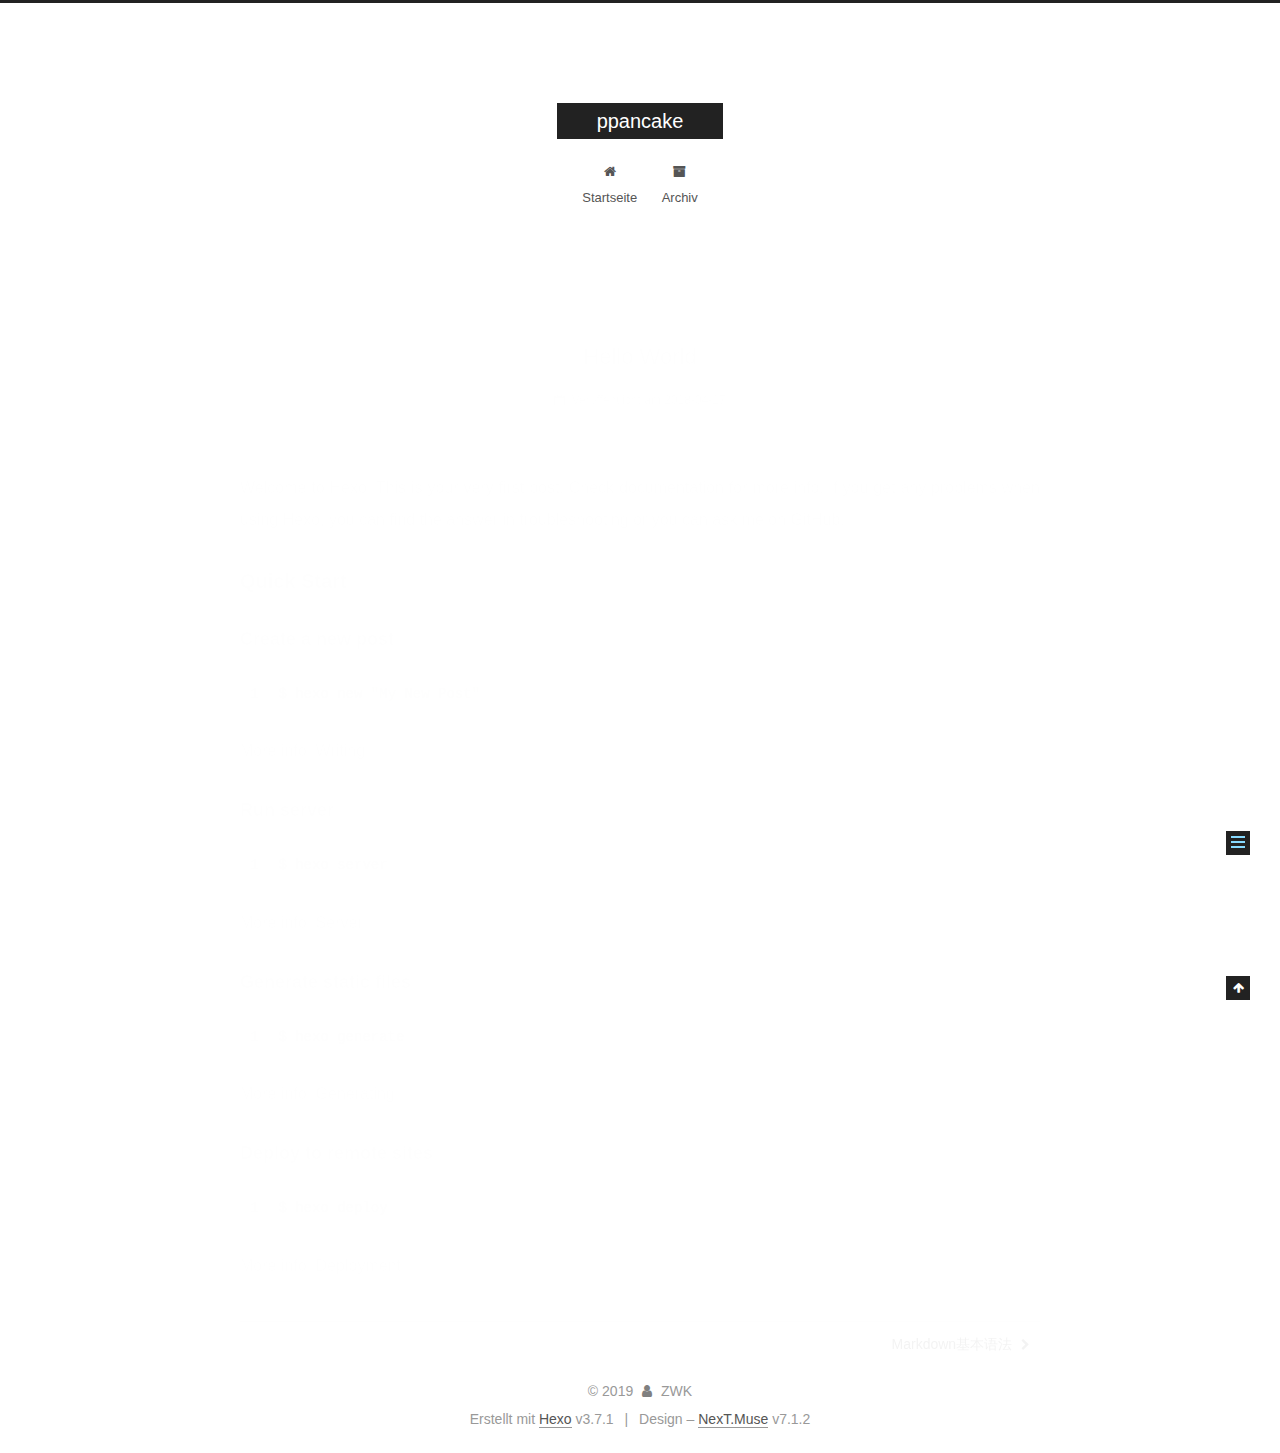
<file: 2018/04/17/hello-world/index.html>
<!DOCTYPE html>












  


<html class="theme-next muse use-motion" lang="">
<head>
  <meta charset="UTF-8"/>
<meta http-equiv="X-UA-Compatible" content="IE=edge"/>
<meta name="viewport" content="width=device-width, initial-scale=1, maximum-scale=2"/>
<meta name="theme-color" content="#222"/>
























<link rel="stylesheet" href="/lib/font-awesome/css/font-awesome.min.css?v=4.6.2"/>

<link rel="stylesheet" href="/css/main.css?v=7.1.2"/>


  <link rel="apple-touch-icon" sizes="180x180" href="/images/apple-touch-icon-next.png?v=7.1.2">


  <link rel="icon" type="image/png" sizes="32x32" href="/images/favicon-32x32-next.png?v=7.1.2">


  <link rel="icon" type="image/png" sizes="16x16" href="/images/favicon-16x16-next.png?v=7.1.2">


  <link rel="mask-icon" href="/images/logo.svg?v=7.1.2" color="#222">







<script id="hexo.configurations">
  var NexT = window.NexT || {};
  var CONFIG = {
    root: '/',
    scheme: 'Muse',
    version: '7.1.2',
    sidebar: {"position":"left","display":"post","offset":12,"onmobile":false,"dimmer":false},
    back2top: true,
    back2top_sidebar: false,
    fancybox: false,
    fastclick: false,
    lazyload: false,
    tabs: true,
    motion: {"enable":true,"async":false,"transition":{"post_block":"fadeIn","post_header":"slideDownIn","post_body":"slideDownIn","coll_header":"slideLeftIn","sidebar":"slideUpIn"}},
    algolia: {
      applicationID: '',
      apiKey: '',
      indexName: '',
      hits: {"per_page":10},
      labels: {"input_placeholder":"Search for Posts","hits_empty":"We didn't find any results for the search: ${query}","hits_stats":"${hits} results found in ${time} ms"}
    }
  };
</script>


  




  <meta name="description" content="Welcome to Hexo! This is your very first post. Check documentation for more info. If you get any problems when using Hexo, you can find the answer in troubleshooting or you can ask me on GitHub. Quick">
<meta property="og:type" content="article">
<meta property="og:title" content="Hello World">
<meta property="og:url" content="http://yoursite.com/2018/04/17/hello-world/index.html">
<meta property="og:site_name" content="ppancake">
<meta property="og:description" content="Welcome to Hexo! This is your very first post. Check documentation for more info. If you get any problems when using Hexo, you can find the answer in troubleshooting or you can ask me on GitHub. Quick">
<meta property="og:locale" content="default">
<meta property="og:updated_time" content="2018-04-17T02:14:29.626Z">
<meta name="twitter:card" content="summary">
<meta name="twitter:title" content="Hello World">
<meta name="twitter:description" content="Welcome to Hexo! This is your very first post. Check documentation for more info. If you get any problems when using Hexo, you can find the answer in troubleshooting or you can ask me on GitHub. Quick">





  
  
  <link rel="canonical" href="http://yoursite.com/2018/04/17/hello-world/"/>



<script id="page.configurations">
  CONFIG.page = {
    sidebar: "",
  };
</script>

  <title>Hello World | ppancake</title>
  












  <noscript>
  <style>
  .use-motion .motion-element,
  .use-motion .brand,
  .use-motion .menu-item,
  .sidebar-inner,
  .use-motion .post-block,
  .use-motion .pagination,
  .use-motion .comments,
  .use-motion .post-header,
  .use-motion .post-body,
  .use-motion .collection-title { opacity: initial; }

  .use-motion .logo,
  .use-motion .site-title,
  .use-motion .site-subtitle {
    opacity: initial;
    top: initial;
  }

  .use-motion .logo-line-before i { left: initial; }
  .use-motion .logo-line-after i { right: initial; }
  </style>
</noscript>

</head>

<body itemscope itemtype="http://schema.org/WebPage" lang="default">

  
  
    
  

  <div class="container sidebar-position-left page-post-detail">
    <div class="headband"></div>

    <header id="header" class="header" itemscope itemtype="http://schema.org/WPHeader">
      <div class="header-inner"><div class="site-brand-wrapper">
  <div class="site-meta">
    

    <div class="custom-logo-site-title">
      <a href="/" class="brand" rel="start">
        <span class="logo-line-before"><i></i></span>
        <span class="site-title">ppancake</span>
        <span class="logo-line-after"><i></i></span>
      </a>
    </div>
    
    
  </div>

  <div class="site-nav-toggle">
    <button aria-label="Navigationsleiste an/ausschalten">
      <span class="btn-bar"></span>
      <span class="btn-bar"></span>
      <span class="btn-bar"></span>
    </button>
  </div>
</div>



<nav class="site-nav">
  
    <ul id="menu" class="menu">
      
        
        
        
          
          <li class="menu-item menu-item-home">

    
    
    
      
    

    

    <a href="/" rel="section"><i class="menu-item-icon fa fa-fw fa-home"></i> <br/>Startseite</a>

  </li>
        
        
        
          
          <li class="menu-item menu-item-archives">

    
    
    
      
    

    

    <a href="/archives/" rel="section"><i class="menu-item-icon fa fa-fw fa-archive"></i> <br/>Archiv</a>

  </li>

      
      
    </ul>
  

  
    

  

  
</nav>



  



</div>
    </header>

    


    <main id="main" class="main">
      <div class="main-inner">
        <div class="content-wrap">
          
          <div id="content" class="content">
            

  <div id="posts" class="posts-expand">
    

  

  
  
  

  

  <article class="post post-type-normal" itemscope itemtype="http://schema.org/Article">
  
  
  
  <div class="post-block">
    <link itemprop="mainEntityOfPage" href="http://yoursite.com/2018/04/17/hello-world/"/>

    <span hidden itemprop="author" itemscope itemtype="http://schema.org/Person">
      <meta itemprop="name" content="ZWK"/>
      <meta itemprop="description" content=""/>
      <meta itemprop="image" content="/images/avatar.gif"/>
    </span>

    <span hidden itemprop="publisher" itemscope itemtype="http://schema.org/Organization">
      <meta itemprop="name" content="ppancake"/>
    </span>

    
      <header class="post-header">

        
        
          <h1 class="post-title" itemprop="name headline">Hello World

              
            
          </h1>
        

        <div class="post-meta">
          <span class="post-time">

            
            
            

            
              <span class="post-meta-item-icon">
                <i class="fa fa-calendar-o"></i>
              </span>
              
                <span class="post-meta-item-text">Veröffentlicht am</span>
              

              
                
              

              <time title="Erstellt: 2018-04-17 10:14:29" itemprop="dateCreated datePublished" datetime="2018-04-17T10:14:29+08:00">2018-04-17</time>
            

            
          </span>

          

          
            
            
          

          
          

          

          

          

        </div>
      </header>
    

    
    
    
    <div class="post-body" itemprop="articleBody">

      
      

      
        <p>Welcome to <a href="https://hexo.io/" target="_blank" rel="noopener">Hexo</a>! This is your very first post. Check <a href="https://hexo.io/docs/" target="_blank" rel="noopener">documentation</a> for more info. If you get any problems when using Hexo, you can find the answer in <a href="https://hexo.io/docs/troubleshooting.html" target="_blank" rel="noopener">troubleshooting</a> or you can ask me on <a href="https://github.com/hexojs/hexo/issues" target="_blank" rel="noopener">GitHub</a>.</p>
<h2 id="Quick-Start"><a href="#Quick-Start" class="headerlink" title="Quick Start"></a>Quick Start</h2><h3 id="Create-a-new-post"><a href="#Create-a-new-post" class="headerlink" title="Create a new post"></a>Create a new post</h3><figure class="highlight bash"><table><tr><td class="gutter"><pre><span class="line">1</span><br></pre></td><td class="code"><pre><span class="line">$ hexo new <span class="string">"My New Post"</span></span><br></pre></td></tr></table></figure>
<p>More info: <a href="https://hexo.io/docs/writing.html" target="_blank" rel="noopener">Writing</a></p>
<h3 id="Run-server"><a href="#Run-server" class="headerlink" title="Run server"></a>Run server</h3><figure class="highlight bash"><table><tr><td class="gutter"><pre><span class="line">1</span><br></pre></td><td class="code"><pre><span class="line">$ hexo server</span><br></pre></td></tr></table></figure>
<p>More info: <a href="https://hexo.io/docs/server.html" target="_blank" rel="noopener">Server</a></p>
<h3 id="Generate-static-files"><a href="#Generate-static-files" class="headerlink" title="Generate static files"></a>Generate static files</h3><figure class="highlight bash"><table><tr><td class="gutter"><pre><span class="line">1</span><br></pre></td><td class="code"><pre><span class="line">$ hexo generate</span><br></pre></td></tr></table></figure>
<p>More info: <a href="https://hexo.io/docs/generating.html" target="_blank" rel="noopener">Generating</a></p>
<h3 id="Deploy-to-remote-sites"><a href="#Deploy-to-remote-sites" class="headerlink" title="Deploy to remote sites"></a>Deploy to remote sites</h3><figure class="highlight bash"><table><tr><td class="gutter"><pre><span class="line">1</span><br></pre></td><td class="code"><pre><span class="line">$ hexo deploy</span><br></pre></td></tr></table></figure>
<p>More info: <a href="https://hexo.io/docs/deployment.html" target="_blank" rel="noopener">Deployment</a></p>

      
    </div>

    

    
    
    

    

    
      
    
    

    

    <footer class="post-footer">
      

      
      
      

      
        <div class="post-nav">
          <div class="post-nav-next post-nav-item">
            
          </div>

          <span class="post-nav-divider"></span>

          <div class="post-nav-prev post-nav-item">
            
              <a href="/2019/06/03/markdown/" rel="prev" title="Markdown基本语法">
                Markdown基本语法 <i class="fa fa-chevron-right"></i>
              </a>
            
          </div>
        </div>
      

      
      
    </footer>
  </div>
  
  
  
  </article>


  </div>


          </div>
          

  



        </div>
        
          
  
  <div class="sidebar-toggle">
    <div class="sidebar-toggle-line-wrap">
      <span class="sidebar-toggle-line sidebar-toggle-line-first"></span>
      <span class="sidebar-toggle-line sidebar-toggle-line-middle"></span>
      <span class="sidebar-toggle-line sidebar-toggle-line-last"></span>
    </div>
  </div>

  <aside id="sidebar" class="sidebar">
    <div class="sidebar-inner">

      

      
        <ul class="sidebar-nav motion-element">
          <li class="sidebar-nav-toc sidebar-nav-active" data-target="post-toc-wrap">
            Inhaltsverzeichnis
          </li>
          <li class="sidebar-nav-overview" data-target="site-overview-wrap">
            Übersicht
          </li>
        </ul>
      

      <div class="site-overview-wrap sidebar-panel">
        <div class="site-overview">
          <div class="site-author motion-element" itemprop="author" itemscope itemtype="http://schema.org/Person">
            
              <p class="site-author-name" itemprop="name">ZWK</p>
              <div class="site-description motion-element" itemprop="description"></div>
          </div>

          
            <nav class="site-state motion-element">
              
                <div class="site-state-item site-state-posts">
                
                  <a href="/archives/">
                
                    <span class="site-state-item-count">3</span>
                    <span class="site-state-item-name">Artikel</span>
                  </a>
                </div>
              

              

              
            </nav>
          

          

          

          

          

          
          

          
            
          
          

        </div>
      </div>

      
      <!--noindex-->
        <div class="post-toc-wrap motion-element sidebar-panel sidebar-panel-active">
          <div class="post-toc">

            
            
            
            

            
              <div class="post-toc-content"><ol class="nav"><li class="nav-item nav-level-2"><a class="nav-link" href="#Quick-Start"><span class="nav-number">1.</span> <span class="nav-text">Quick Start</span></a><ol class="nav-child"><li class="nav-item nav-level-3"><a class="nav-link" href="#Create-a-new-post"><span class="nav-number">1.1.</span> <span class="nav-text">Create a new post</span></a></li><li class="nav-item nav-level-3"><a class="nav-link" href="#Run-server"><span class="nav-number">1.2.</span> <span class="nav-text">Run server</span></a></li><li class="nav-item nav-level-3"><a class="nav-link" href="#Generate-static-files"><span class="nav-number">1.3.</span> <span class="nav-text">Generate static files</span></a></li><li class="nav-item nav-level-3"><a class="nav-link" href="#Deploy-to-remote-sites"><span class="nav-number">1.4.</span> <span class="nav-text">Deploy to remote sites</span></a></li></ol></li></ol></div>
            

          </div>
        </div>
      <!--/noindex-->
      

      

    </div>
  </aside>
  


        
      </div>
    </main>

    <footer id="footer" class="footer">
      <div class="footer-inner">
        <div class="copyright">&copy; <span itemprop="copyrightYear">2019</span>
  <span class="with-love" id="animate">
    <i class="fa fa-user"></i>
  </span>
  <span class="author" itemprop="copyrightHolder">ZWK</span>

  

  
</div>


  <div class="powered-by">Erstellt mit  <a href="https://hexo.io" class="theme-link" rel="noopener" target="_blank">Hexo</a> v3.7.1</div>



  <span class="post-meta-divider">|</span>



  <div class="theme-info">Design – <a href="https://theme-next.org" class="theme-link" rel="noopener" target="_blank">NexT.Muse</a> v7.1.2</div>




        








        
      </div>
    </footer>

    
      <div class="back-to-top">
        <i class="fa fa-arrow-up"></i>
        
      </div>
    

    

    

    
  </div>

  

<script>
  if (Object.prototype.toString.call(window.Promise) !== '[object Function]') {
    window.Promise = null;
  }
</script>


























  
  <script src="/lib/jquery/index.js?v=2.1.3"></script>

  
  <script src="/lib/velocity/velocity.min.js?v=1.2.1"></script>

  
  <script src="/lib/velocity/velocity.ui.min.js?v=1.2.1"></script>


  


  <script src="/js/utils.js?v=7.1.2"></script>

  <script src="/js/motion.js?v=7.1.2"></script>



  
  


  <script src="/js/schemes/muse.js?v=7.1.2"></script>



  
  <script src="/js/scrollspy.js?v=7.1.2"></script>
<script src="/js/post-details.js?v=7.1.2"></script>



  


  <script src="/js/next-boot.js?v=7.1.2"></script>


  

  

  

  


  


  




  

  

  

  

  

  

  

  

  

  

  

  

  

  

</body>
</html>
</file>
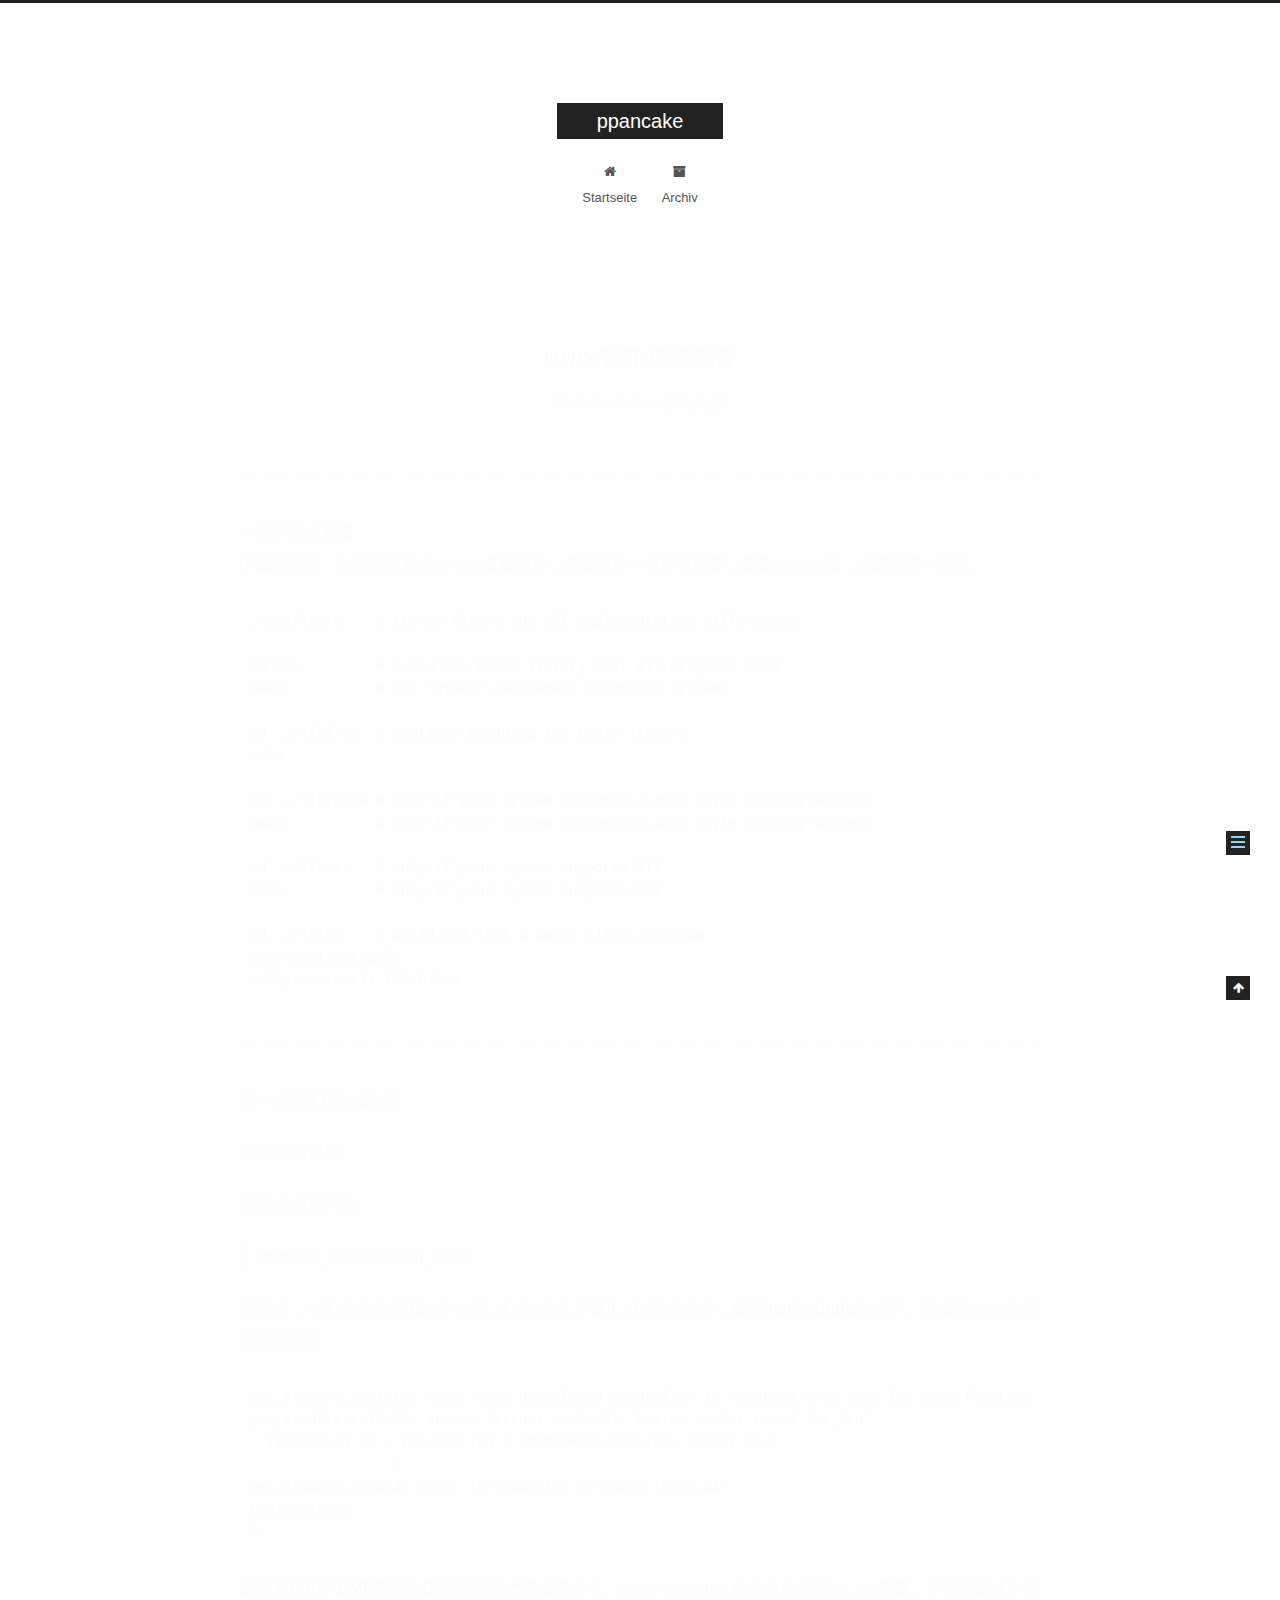
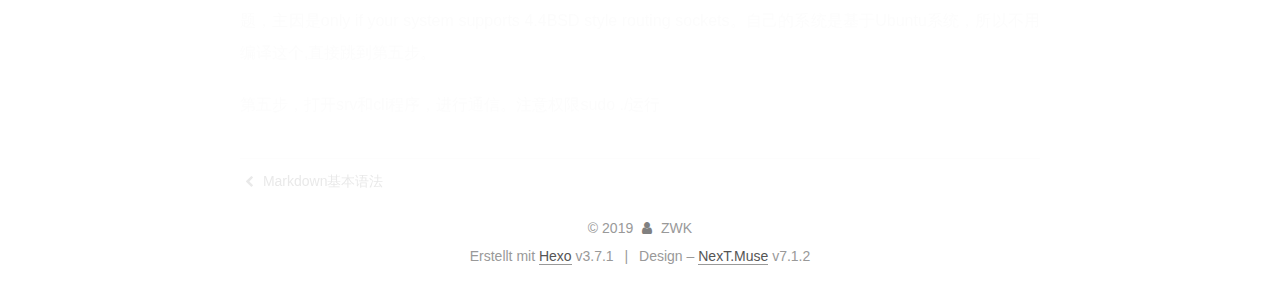
<file: 2019/06/03/unix-4.23/index.html>
<!DOCTYPE html>












  


<html class="theme-next muse use-motion" lang="">
<head>
  <meta charset="UTF-8"/>
<meta http-equiv="X-UA-Compatible" content="IE=edge"/>
<meta name="viewport" content="width=device-width, initial-scale=1, maximum-scale=2"/>
<meta name="theme-color" content="#222"/>
























<link rel="stylesheet" href="/lib/font-awesome/css/font-awesome.min.css?v=4.6.2"/>

<link rel="stylesheet" href="/css/main.css?v=7.1.2"/>


  <link rel="apple-touch-icon" sizes="180x180" href="/images/apple-touch-icon-next.png?v=7.1.2">


  <link rel="icon" type="image/png" sizes="32x32" href="/images/favicon-32x32-next.png?v=7.1.2">


  <link rel="icon" type="image/png" sizes="16x16" href="/images/favicon-16x16-next.png?v=7.1.2">


  <link rel="mask-icon" href="/images/logo.svg?v=7.1.2" color="#222">







<script id="hexo.configurations">
  var NexT = window.NexT || {};
  var CONFIG = {
    root: '/',
    scheme: 'Muse',
    version: '7.1.2',
    sidebar: {"position":"left","display":"post","offset":12,"onmobile":false,"dimmer":false},
    back2top: true,
    back2top_sidebar: false,
    fancybox: false,
    fastclick: false,
    lazyload: false,
    tabs: true,
    motion: {"enable":true,"async":false,"transition":{"post_block":"fadeIn","post_header":"slideDownIn","post_body":"slideDownIn","coll_header":"slideLeftIn","sidebar":"slideUpIn"}},
    algolia: {
      applicationID: '',
      apiKey: '',
      indexName: '',
      hits: {"per_page":10},
      labels: {"input_placeholder":"Search for Posts","hits_empty":"We didn't find any results for the search: ${query}","hits_stats":"${hits} results found in ${time} ms"}
    }
  };
</script>


  




  <meta name="description" content="##代码环境配置下载源码后，发现无法再Ubantu上直接运行，需要进行一些环境配置，查看readme后，也遇到了一些坑。 ./configure    # try to figure out all implementation differences  cd lib         # build the basic library that all programs need make">
<meta property="og:type" content="article">
<meta property="og:title" content="UNIX学习-环境配置">
<meta property="og:url" content="http://yoursite.com/2019/06/03/unix-4.23/index.html">
<meta property="og:site_name" content="ppancake">
<meta property="og:description" content="##代码环境配置下载源码后，发现无法再Ubantu上直接运行，需要进行一些环境配置，查看readme后，也遇到了一些坑。 ./configure    # try to figure out all implementation differences  cd lib         # build the basic library that all programs need make">
<meta property="og:locale" content="default">
<meta property="og:updated_time" content="2019-06-03T07:25:28.873Z">
<meta name="twitter:card" content="summary">
<meta name="twitter:title" content="UNIX学习-环境配置">
<meta name="twitter:description" content="##代码环境配置下载源码后，发现无法再Ubantu上直接运行，需要进行一些环境配置，查看readme后，也遇到了一些坑。 ./configure    # try to figure out all implementation differences  cd lib         # build the basic library that all programs need make">





  
  
  <link rel="canonical" href="http://yoursite.com/2019/06/03/unix-4.23/"/>



<script id="page.configurations">
  CONFIG.page = {
    sidebar: "",
  };
</script>

  <title>UNIX学习-环境配置 | ppancake</title>
  












  <noscript>
  <style>
  .use-motion .motion-element,
  .use-motion .brand,
  .use-motion .menu-item,
  .sidebar-inner,
  .use-motion .post-block,
  .use-motion .pagination,
  .use-motion .comments,
  .use-motion .post-header,
  .use-motion .post-body,
  .use-motion .collection-title { opacity: initial; }

  .use-motion .logo,
  .use-motion .site-title,
  .use-motion .site-subtitle {
    opacity: initial;
    top: initial;
  }

  .use-motion .logo-line-before i { left: initial; }
  .use-motion .logo-line-after i { right: initial; }
  </style>
</noscript>

</head>

<body itemscope itemtype="http://schema.org/WebPage" lang="default">

  
  
    
  

  <div class="container sidebar-position-left page-post-detail">
    <div class="headband"></div>

    <header id="header" class="header" itemscope itemtype="http://schema.org/WPHeader">
      <div class="header-inner"><div class="site-brand-wrapper">
  <div class="site-meta">
    

    <div class="custom-logo-site-title">
      <a href="/" class="brand" rel="start">
        <span class="logo-line-before"><i></i></span>
        <span class="site-title">ppancake</span>
        <span class="logo-line-after"><i></i></span>
      </a>
    </div>
    
    
  </div>

  <div class="site-nav-toggle">
    <button aria-label="Navigationsleiste an/ausschalten">
      <span class="btn-bar"></span>
      <span class="btn-bar"></span>
      <span class="btn-bar"></span>
    </button>
  </div>
</div>



<nav class="site-nav">
  
    <ul id="menu" class="menu">
      
        
        
        
          
          <li class="menu-item menu-item-home">

    
    
    
      
    

    

    <a href="/" rel="section"><i class="menu-item-icon fa fa-fw fa-home"></i> <br/>Startseite</a>

  </li>
        
        
        
          
          <li class="menu-item menu-item-archives">

    
    
    
      
    

    

    <a href="/archives/" rel="section"><i class="menu-item-icon fa fa-fw fa-archive"></i> <br/>Archiv</a>

  </li>

      
      
    </ul>
  

  
    

  

  
</nav>



  



</div>
    </header>

    


    <main id="main" class="main">
      <div class="main-inner">
        <div class="content-wrap">
          
          <div id="content" class="content">
            

  <div id="posts" class="posts-expand">
    

  

  
  
  

  

  <article class="post post-type-normal" itemscope itemtype="http://schema.org/Article">
  
  
  
  <div class="post-block">
    <link itemprop="mainEntityOfPage" href="http://yoursite.com/2019/06/03/unix-4.23/"/>

    <span hidden itemprop="author" itemscope itemtype="http://schema.org/Person">
      <meta itemprop="name" content="ZWK"/>
      <meta itemprop="description" content=""/>
      <meta itemprop="image" content="/images/avatar.gif"/>
    </span>

    <span hidden itemprop="publisher" itemscope itemtype="http://schema.org/Organization">
      <meta itemprop="name" content="ppancake"/>
    </span>

    
      <header class="post-header">

        
        
          <h1 class="post-title" itemprop="name headline">UNIX学习-环境配置

              
            
          </h1>
        

        <div class="post-meta">
          <span class="post-time">

            
            
            

            
              <span class="post-meta-item-icon">
                <i class="fa fa-calendar-o"></i>
              </span>
              
                <span class="post-meta-item-text">Veröffentlicht am</span>
              

              
                
              

              <time title="Erstellt: 2019-06-03 15:22:51 / Geändert am: 15:25:28" itemprop="dateCreated datePublished" datetime="2019-06-03T15:22:51+08:00">2019-06-03</time>
            

            
              

              
            
          </span>

          

          
            
            
          

          
          

          

          

          

        </div>
      </header>
    

    
    
    
    <div class="post-body" itemprop="articleBody">

      
      

      
        <hr>
<p>##代码环境配置<br>下载源码后，发现无法再Ubantu上直接运行，需要进行一些环境配置，查看readme后，也遇到了一些坑。</p>
<pre><code>./configure    # try to figure out all implementation differences

cd lib         # build the basic library that all programs need
make           # use &quot;gmake&quot; everywhere on BSD/OS systems

cd ../libfree  # continue building the basic library
make

cd ../libroute # only if your system supports 4.4BSD style routing sockets
make           # only if your system supports 4.4BSD style routing sockets

cd ../libxti   # only if your system supports XTI
make           # only if your system supports XTI

cd ../intro    # build and test a basic client program
make daytimetcpcli
./daytimetcpcli 127.0.0.1
</code></pre><hr>
<p>第一步检查和生成作用</p>
<p>第二步 链接库</p>
<p>第三步 出现问题</p>
<blockquote>
<p>修改size_t 变为socklen_t类型</p>
</blockquote>
<p>第四步，本来会提示发现缺少net/if_dl.h头文件,下载if_dl.h的源文件，放到<strong>/usr/include/net/</strong>下。完成后make发现还是有错误：</p>
<pre><code>get_rtaddrs.c:21:18: note: each undeclared identifier is reported only once for each function it appears in
get_rtaddrs.c:13:21: error: ‘struct sockaddr’ has no member named ‘sa_len’
  ((caddr_t) ap + (ap-&gt;sa_len ? ROUNDUP(ap-&gt;sa_len, sizeof (u_l
                 ^
get_rtaddrs.c:24:4: note: in expansion of macro ‘NEXT_SA’
NEXT_SA(sa);
^
</code></pre><p>最后发现README里面说BSD的系统才用编译这个。struct sockaddr 结构体中没有sa_len变量，不单单是这个问题，主因是only if your system supports 4.4BSD style routing sockets。自己的系统是基于Ubuntu系统，所以不用编译这个,直接跳到第五步。</p>
<p>第五步，打开srv和cli程序，进行通信。注意权限sudo ./运行</p>

      
    </div>

    

    
    
    

    

    
      
    
    

    

    <footer class="post-footer">
      

      
      
      

      
        <div class="post-nav">
          <div class="post-nav-next post-nav-item">
            
              <a href="/2019/06/03/markdown/" rel="next" title="Markdown基本语法">
                <i class="fa fa-chevron-left"></i> Markdown基本语法
              </a>
            
          </div>

          <span class="post-nav-divider"></span>

          <div class="post-nav-prev post-nav-item">
            
          </div>
        </div>
      

      
      
    </footer>
  </div>
  
  
  
  </article>


  </div>


          </div>
          

  



        </div>
        
          
  
  <div class="sidebar-toggle">
    <div class="sidebar-toggle-line-wrap">
      <span class="sidebar-toggle-line sidebar-toggle-line-first"></span>
      <span class="sidebar-toggle-line sidebar-toggle-line-middle"></span>
      <span class="sidebar-toggle-line sidebar-toggle-line-last"></span>
    </div>
  </div>

  <aside id="sidebar" class="sidebar">
    <div class="sidebar-inner">

      

      

      <div class="site-overview-wrap sidebar-panel sidebar-panel-active">
        <div class="site-overview">
          <div class="site-author motion-element" itemprop="author" itemscope itemtype="http://schema.org/Person">
            
              <p class="site-author-name" itemprop="name">ZWK</p>
              <div class="site-description motion-element" itemprop="description"></div>
          </div>

          
            <nav class="site-state motion-element">
              
                <div class="site-state-item site-state-posts">
                
                  <a href="/archives/">
                
                    <span class="site-state-item-count">3</span>
                    <span class="site-state-item-name">Artikel</span>
                  </a>
                </div>
              

              

              
            </nav>
          

          

          

          

          

          
          

          
            
          
          

        </div>
      </div>

      

      

    </div>
  </aside>
  


        
      </div>
    </main>

    <footer id="footer" class="footer">
      <div class="footer-inner">
        <div class="copyright">&copy; <span itemprop="copyrightYear">2019</span>
  <span class="with-love" id="animate">
    <i class="fa fa-user"></i>
  </span>
  <span class="author" itemprop="copyrightHolder">ZWK</span>

  

  
</div>


  <div class="powered-by">Erstellt mit  <a href="https://hexo.io" class="theme-link" rel="noopener" target="_blank">Hexo</a> v3.7.1</div>



  <span class="post-meta-divider">|</span>



  <div class="theme-info">Design – <a href="https://theme-next.org" class="theme-link" rel="noopener" target="_blank">NexT.Muse</a> v7.1.2</div>




        








        
      </div>
    </footer>

    
      <div class="back-to-top">
        <i class="fa fa-arrow-up"></i>
        
      </div>
    

    

    

    
  </div>

  

<script>
  if (Object.prototype.toString.call(window.Promise) !== '[object Function]') {
    window.Promise = null;
  }
</script>


























  
  <script src="/lib/jquery/index.js?v=2.1.3"></script>

  
  <script src="/lib/velocity/velocity.min.js?v=1.2.1"></script>

  
  <script src="/lib/velocity/velocity.ui.min.js?v=1.2.1"></script>


  


  <script src="/js/utils.js?v=7.1.2"></script>

  <script src="/js/motion.js?v=7.1.2"></script>



  
  


  <script src="/js/schemes/muse.js?v=7.1.2"></script>



  
  <script src="/js/scrollspy.js?v=7.1.2"></script>
<script src="/js/post-details.js?v=7.1.2"></script>



  


  <script src="/js/next-boot.js?v=7.1.2"></script>


  

  

  

  


  


  




  

  

  

  

  

  

  

  

  

  

  

  

  

  

</body>
</html>
</file>
<file: css/main.css>
/* normalize.css v8.0.1 | MIT License | github.com/necolas/normalize.css */
html {
  line-height: 1.15; /* 1 */
  -webkit-text-size-adjust: 100%; /* 2 */
}
body {
  margin: 0;
}
main {
  display: block;
}
h1 {
  font-size: 2em;
  margin: 0.67em 0;
}
hr {
  box-sizing: content-box; /* 1 */
  height: 0; /* 1 */
  overflow: visible; /* 2 */
}
pre {
  font-family: monospace, monospace; /* 1 */
  font-size: 1em; /* 2 */
}
a {
  background-color: transparent;
}
abbr[title] {
  border-bottom: none; /* 1 */
  text-decoration: underline; /* 2 */
  text-decoration: underline dotted; /* 2 */
}
b,
strong {
  font-weight: bolder;
}
code,
kbd,
samp {
  font-family: monospace, monospace; /* 1 */
  font-size: 1em; /* 2 */
}
small {
  font-size: 80%;
}
sub,
sup {
  font-size: 75%;
  line-height: 0;
  position: relative;
  vertical-align: baseline;
}
sub {
  bottom: -0.25em;
}
sup {
  top: -0.5em;
}
img {
  border-style: none;
}
button,
input,
optgroup,
select,
textarea {
  font-family: inherit; /* 1 */
  font-size: 100%; /* 1 */
  line-height: 1.15; /* 1 */
  margin: 0; /* 2 */
}
button,
input {
/* 1 */
  overflow: visible;
}
button,
select {
/* 1 */
  text-transform: none;
}
button,
[type="button"],
[type="reset"],
[type="submit"] {
  -webkit-appearance: button;
}
button::-moz-focus-inner,
[type="button"]::-moz-focus-inner,
[type="reset"]::-moz-focus-inner,
[type="submit"]::-moz-focus-inner {
  border-style: none;
  padding: 0;
}
button:-moz-focusring,
[type="button"]:-moz-focusring,
[type="reset"]:-moz-focusring,
[type="submit"]:-moz-focusring {
  outline: 1px dotted ButtonText;
}
fieldset {
  padding: 0.35em 0.75em 0.625em;
}
legend {
  box-sizing: border-box; /* 1 */
  color: inherit; /* 2 */
  display: table; /* 1 */
  max-width: 100%; /* 1 */
  padding: 0; /* 3 */
  white-space: normal; /* 1 */
}
progress {
  vertical-align: baseline;
}
textarea {
  overflow: auto;
}
[type="checkbox"],
[type="radio"] {
  box-sizing: border-box; /* 1 */
  padding: 0; /* 2 */
}
[type="number"]::-webkit-inner-spin-button,
[type="number"]::-webkit-outer-spin-button {
  height: auto;
}
[type="search"] {
  -webkit-appearance: textfield; /* 1 */
  outline-offset: -2px; /* 2 */
}
[type="search"]::-webkit-search-decoration {
  -webkit-appearance: none;
}
::-webkit-file-upload-button {
  -webkit-appearance: button; /* 1 */
  font: inherit; /* 2 */
}
details {
  display: block;
}
summary {
  display: list-item;
}
template {
  display: none;
}
[hidden] {
  display: none;
}
::selection {
  background: #262a30;
  color: #fff;
}
body {
  position: relative;
  font-family: 'Lato', "PingFang SC", "Microsoft YaHei", sans-serif;
  font-size: 14px;
  line-height: 2;
  color: #555;
  background: #fff;
}
@media (max-width: 991px) {
  body {
    padding-right: 0 !important;
  }
}
@media (min-width: 1200px) {
  body {
    font-size: 16px;
  }
}
h1,
h2,
h3,
h4,
h5,
h6 {
  margin: 20px 0 15px;
  padding: 0;
  font-weight: bold;
  line-height: 1.5;
  font-family: 'Lato', "PingFang SC", "Microsoft YaHei", sans-serif;
}
h1 {
  font-size: 22px;
}
h1 code {
  font-size: 1em;
}
@media (max-width: 767px) {
  h1 {
    font-size: 18px;
  }
  h1 code {
    font-size: 1em;
  }
}
h2 {
  font-size: 20px;
}
h2 code {
  font-size: 1em;
}
@media (max-width: 767px) {
  h2 {
    font-size: 16px;
  }
  h2 code {
    font-size: 1em;
  }
}
h3 {
  font-size: 18px;
}
h3 code {
  font-size: 1em;
}
@media (max-width: 767px) {
  h3 {
    font-size: 14px;
  }
  h3 code {
    font-size: 1em;
  }
}
h4 {
  font-size: 16px;
}
h4 code {
  font-size: 1em;
}
@media (max-width: 767px) {
  h4 {
    font-size: 12px;
  }
  h4 code {
    font-size: 1em;
  }
}
h5 {
  font-size: 14px;
}
h5 code {
  font-size: 1em;
}
@media (max-width: 767px) {
  h5 {
    font-size: 10px;
  }
  h5 code {
    font-size: 1em;
  }
}
h6 {
  font-size: 12px;
}
h6 code {
  font-size: 1em;
}
@media (max-width: 767px) {
  h6 {
    font-size: 8px;
  }
  h6 code {
    font-size: 1em;
  }
}
p {
  margin: 0 0 20px 0;
}
a,
span.exturl {
  overflow-wrap: break-word;
  word-wrap: break-word;
  background-color: transparent;
  color: #555;
  text-decoration: none;
  outline: none;
  border-bottom: 1px solid #999;
  cursor: pointer;
}
a:hover,
span.exturl:hover {
  color: #222;
  border-bottom-color: #222;
}
video {
  max-width: 100%;
  display: block;
  margin-left: auto;
  margin-right: auto;
}
img {
  display: block;
  margin: auto;
  max-width: 100%;
  height: auto;
}
hr {
  margin: 40px 0;
  height: 3px;
  border: none;
  background-color: #ddd;
  background-image: repeating-linear-gradient(-45deg, #fff, #fff 4px, transparent 4px, transparent 8px);
}
blockquote {
  margin: 0;
  padding: 0 15px;
  color: #666;
  border-left: 4px solid #ddd;
}
blockquote cite::before {
  content: "-";
  padding: 0 5px;
}
dt {
  font-weight: 700;
}
dd {
  margin: 0;
  padding: 0;
}
kbd {
  border: 1px solid #ccc;
  border-radius: 0.2em;
  box-shadow: 0.1em 0.1em 0.2em rgba(0,0,0,0.1);
  background-color: #f9f9f9;
  font-family: inherit;
  background-image: linear-gradient(top, #eee, #fff, #eee);
  padding: 0.1em 0.3em;
  white-space: nowrap;
}
.text-left {
  text-align: left;
}
.text-center {
  text-align: center;
}
.text-right {
  text-align: right;
}
.text-justify {
  text-align: justify;
}
.text-nowrap {
  white-space: nowrap;
}
.text-lowercase {
  text-transform: lowercase;
}
.text-uppercase {
  text-transform: uppercase;
}
.text-capitalize {
  text-transform: capitalize;
}
.center-block {
  display: block;
  margin-left: auto;
  margin-right: auto;
}
.clearfix:before,
.clearfix:after {
  content: " ";
  display: table;
}
.clearfix:after {
  clear: both;
}
.pullquote {
  width: 45%;
}
.pullquote.left {
  float: left;
  margin-left: 5px;
  margin-right: 10px;
}
.pullquote.right {
  float: right;
  margin-left: 10px;
  margin-right: 5px;
}
.affix {
  position: fixed;
}
.translation {
  margin-top: -20px;
  font-size: 14px;
  color: #999;
}
.scrollbar-measure {
  width: 100px;
  height: 100px;
  overflow: scroll;
  position: absolute;
  top: -9999px;
}
.use-motion .motion-element {
  opacity: 0;
}
.table-container {
  margin: 20px 0;
  overflow: auto;
  -webkit-overflow-scrolling: touch;
}
.highlight .table-container {
  margin: 0px;
}
table {
  width: 100%;
  border-collapse: collapse;
  border-spacing: 0;
  font-size: 14px;
}
table > tbody > tr:nth-of-type(odd) {
  background-color: #f9f9f9;
}
table > tbody > tr:hover {
  background-color: #f5f5f5;
}
caption,
th,
td {
  padding: 8px;
  text-align: left;
  vertical-align: middle;
  font-weight: normal;
}
th,
td {
  border: 1px solid #ddd;
  border-bottom: 3px solid #ddd;
}
th {
  padding-bottom: 10px;
  font-weight: 700;
}
td {
  border-bottom-width: 1px;
}
html,
body {
  height: 100%;
}
.container {
  position: relative;
}
.header-inner {
  margin: 0 auto;
  padding: 100px 0 70px;
  width: 700px;
}
@media (min-width: 1200px) {
  .container .header-inner {
    width: 800px;
  }
}
@media (min-width: 1600px) {
  .container .header-inner {
    width: 900px;
  }
}
.main-inner {
  margin: 0 auto;
  width: 700px;
}
@media (min-width: 1200px) {
  .container .main-inner {
    width: 800px;
  }
}
@media (min-width: 1600px) {
  .container .main-inner {
    width: 900px;
  }
}
.footer {
  padding: 20px 0;
}
.footer-inner {
  box-sizing: border-box;
  margin: 0px auto;
  width: 700px;
}
@media (min-width: 1200px) {
  .container .footer-inner {
    width: 800px;
  }
}
@media (min-width: 1600px) {
  .container .footer-inner {
    width: 900px;
  }
}
pre,
.highlight {
  overflow: auto;
  margin: 20px 0;
  padding: 0;
  font-size: 14px;
  color: #4d4d4c;
  background: #f7f7f7;
  line-height: 1.6;
}
pre,
code {
  font-family: consolas, Menlo, "PingFang SC", "Microsoft YaHei", monospace;
}
code {
  overflow-wrap: break-word;
  word-wrap: break-word;
  padding: 2px 4px;
  color: #555;
  background: #eee;
  border-radius: 3px;
  font-size: 14px;
}
pre {
  padding: 10px;
}
pre code {
  padding: 0;
  color: #4d4d4c;
  background: none;
  text-shadow: none;
}
.highlight {
  border-radius: 1px;
}
.highlight pre {
  border: none;
  margin: 0;
  padding: 10px 0;
}
.highlight table {
  margin: 0;
  width: auto;
  border: none;
}
.highlight td {
  border: none;
  padding: 0;
}
.highlight figcaption {
  font-size: 1em;
  color: #4d4d4c;
  line-height: 1em;
  margin-bottom: 1em;
  margin: 0em;
  padding: 0.5em;
  background: #eee;
  border-bottom: 1px solid #e9e9e9;
}
.highlight figcaption:before,
.highlight figcaption:after {
  content: " ";
  display: table;
}
.highlight figcaption:after {
  clear: both;
}
.highlight figcaption a {
  float: right;
  color: #4d4d4c;
}
.highlight figcaption a:hover {
  border-bottom-color: #4d4d4c;
}
.highlight .gutter pre {
  padding-left: 10px;
  padding-right: 10px;
  color: #869194;
  text-align: right;
  background-color: #eff2f3;
}
.highlight .code pre {
  width: 100%;
  padding-left: 10px;
  padding-right: 10px;
  background-color: #f7f7f7;
}
.highlight .line {
  height: 20px;
}
.gutter {
  -webkit-user-select: none;
  -moz-user-select: none;
  -ms-user-select: none;
  user-select: none;
}
.gist table {
  width: auto;
}
.gist table td {
  border: none;
}
pre .deletion {
  background: #fdd;
}
pre .addition {
  background: #dfd;
}
pre .meta {
  color: #8959a8;
}
pre .comment {
  color: #8e908c;
}
pre .variable,
pre .attribute,
pre .tag,
pre .name,
pre .regexp,
pre .ruby .constant,
pre .xml .tag .title,
pre .xml .pi,
pre .xml .doctype,
pre .html .doctype,
pre .css .id,
pre .css .class,
pre .css .pseudo {
  color: #c82829;
}
pre .number,
pre .preprocessor,
pre .built_in,
pre .builtin-name,
pre .literal,
pre .params,
pre .constant,
pre .command {
  color: #f5871f;
}
pre .ruby .class .title,
pre .css .rules .attribute,
pre .string,
pre .symbol,
pre .value,
pre .inheritance,
pre .header,
pre .ruby .symbol,
pre .xml .cdata,
pre .special,
pre .formula {
  color: #718c00;
}
pre .title,
pre .css .hexcolor {
  color: #3e999f;
}
pre .function,
pre .python .decorator,
pre .python .title,
pre .ruby .function .title,
pre .ruby .title .keyword,
pre .perl .sub,
pre .javascript .title,
pre .coffeescript .title {
  color: #4271ae;
}
pre .keyword,
pre .javascript .function {
  color: #8959a8;
}
.posts-expand .post-body img.full-image {
  border: none;
}
.blockquote-center,
.page-home .post-type-quote blockquote,
.page-post-detail .post-type-quote blockquote {
  position: relative;
  margin: 40px 0;
  padding: 0;
  border-left: none;
  text-align: center;
}
.blockquote-center::before,
.page-home .post-type-quote blockquote::before,
.page-post-detail .post-type-quote blockquote::before,
.blockquote-center::after,
.page-home .post-type-quote blockquote::after,
.page-post-detail .post-type-quote blockquote::after {
  position: absolute;
  content: ' ';
  display: block;
  width: 100%;
  height: 24px;
  opacity: 0.2;
  background-repeat: no-repeat;
  background-position: 0 -6px;
  background-size: 22px 22px;
}
.blockquote-center::before,
.page-home .post-type-quote blockquote::before,
.page-post-detail .post-type-quote blockquote::before {
  top: -20px;
  background-image: url("../images/quote-l.svg");
  border-top: 1px solid #ccc;
}
.blockquote-center::after,
.page-home .post-type-quote blockquote::after,
.page-post-detail .post-type-quote blockquote::after {
  bottom: -20px;
  background-image: url("../images/quote-r.svg");
  border-bottom: 1px solid #ccc;
  background-position: 100% 8px;
}
.blockquote-center p,
.page-home .post-type-quote blockquote p,
.page-post-detail .post-type-quote blockquote p,
.blockquote-center div,
.page-home .post-type-quote blockquote div,
.page-post-detail .post-type-quote blockquote div {
  text-align: center;
}
.post .post-body .group-picture img {
  box-sizing: border-box;
  padding: 0 3px;
  border: none;
}
.post .group-picture-row {
  overflow: hidden;
  margin-top: 6px;
}
.post .group-picture-row:first-child {
  margin-top: 0;
}
.post .group-picture-column {
  float: left;
}
.page-post-detail .post-body .group-picture-column {
  float: none;
  margin-top: 10px;
  width: auto !important;
}
.page-post-detail .post-body .group-picture-column img {
  margin: 0 auto;
}
.page-archive .group-picture-container {
  overflow: hidden;
}
.page-archive .group-picture-row {
  float: left;
}
.page-archive .group-picture-row:first-child {
  margin-top: 6px;
}
.page-archive .group-picture-column {
  max-width: 150px;
  max-height: 150px;
}
.post-body .label {
  display: inline;
  padding: 0 2px;
}
.post-body .label.default {
  background-color: #f0f0f0;
}
.post-body .label.primary {
  background-color: #efe6f7;
}
.post-body .label.info {
  background-color: #e5f2f8;
}
.post-body .label.success {
  background-color: #e7f4e9;
}
.post-body .label.warning {
  background-color: #fcf6e1;
}
.post-body .label.danger {
  background-color: #fae8eb;
}
.post-body .note {
  position: relative;
  padding: 15px;
  margin-bottom: 20px;
  border: 1px solid #eee;
  border-left-width: 5px;
  border-radius: 3px;
}
.post-body .note h2,
.post-body .note h3,
.post-body .note h4,
.post-body .note h5,
.post-body .note h6 {
  margin-top: 0;
  margin-bottom: 0;
  border-bottom: initial;
  padding-top: 0 !important;
}
.post-body .note p:first-child,
.post-body .note ul:first-child,
.post-body .note ol:first-child,
.post-body .note table:first-child,
.post-body .note pre:first-child,
.post-body .note blockquote:first-child {
  margin-top: 0;
}
.post-body .note p:last-child,
.post-body .note ul:last-child,
.post-body .note ol:last-child,
.post-body .note table:last-child,
.post-body .note pre:last-child,
.post-body .note blockquote:last-child {
  margin-bottom: 0;
}
.post-body .note.default {
  border-left-color: #777;
}
.post-body .note.default h2,
.post-body .note.default h3,
.post-body .note.default h4,
.post-body .note.default h5,
.post-body .note.default h6 {
  color: #777;
}
.post-body .note.primary {
  border-left-color: #6f42c1;
}
.post-body .note.primary h2,
.post-body .note.primary h3,
.post-body .note.primary h4,
.post-body .note.primary h5,
.post-body .note.primary h6 {
  color: #6f42c1;
}
.post-body .note.info {
  border-left-color: #428bca;
}
.post-body .note.info h2,
.post-body .note.info h3,
.post-body .note.info h4,
.post-body .note.info h5,
.post-body .note.info h6 {
  color: #428bca;
}
.post-body .note.success {
  border-left-color: #5cb85c;
}
.post-body .note.success h2,
.post-body .note.success h3,
.post-body .note.success h4,
.post-body .note.success h5,
.post-body .note.success h6 {
  color: #5cb85c;
}
.post-body .note.warning {
  border-left-color: #f0ad4e;
}
.post-body .note.warning h2,
.post-body .note.warning h3,
.post-body .note.warning h4,
.post-body .note.warning h5,
.post-body .note.warning h6 {
  color: #f0ad4e;
}
.post-body .note.danger {
  border-left-color: #d9534f;
}
.post-body .note.danger h2,
.post-body .note.danger h3,
.post-body .note.danger h4,
.post-body .note.danger h5,
.post-body .note.danger h6 {
  color: #d9534f;
}
.post-body .tabs {
  position: relative;
  display: block;
  margin-bottom: 20px;
  padding-top: 10px;
}
.post-body .tabs ul.nav-tabs {
  margin: 0;
  padding: 0;
  display: flex;
  flex-wrap: wrap;
  margin-bottom: -1px;
}
@media (max-width: 413px) {
  .post-body .tabs ul.nav-tabs {
    display: block;
    margin-bottom: 5px;
  }
}
.post-body .tabs ul.nav-tabs li.tab {
  flex-grow: 1;
  list-style-type: none;
  border-top: 3px solid transparent;
  border-right: 1px solid transparent;
  border-bottom: 1px solid #ddd;
  border-left: 1px solid transparent;
}
@media (max-width: 413px) {
  .post-body .tabs ul.nav-tabs li.tab {
    border-top: 1px solid transparent;
    border-right: 1px solid transparent;
    border-bottom: 1px solid transparent;
    border-left: 3px solid transparent;
  }
}
.post-body .tabs ul.nav-tabs li.tab a {
  text-align: center;
  outline: 0;
  border-bottom: initial;
  display: block;
  line-height: 1.8em;
  padding: 0.25em 0.75em;
  transition-duration: 0.2s;
  transition-timing-function: ease-out;
  transition-delay: 0s;
}
.post-body .tabs ul.nav-tabs li.tab a i {
  width: 1.285714285714286em;
}
.post-body .tabs ul.nav-tabs li.tab.active {
  border-top: 3px solid #fc6423;
  border-right: 1px solid #ddd;
  border-bottom: 1px solid transparent;
  border-left: 1px solid #ddd;
}
@media (max-width: 413px) {
  .post-body .tabs ul.nav-tabs li.tab.active {
    border-top: 1px solid #ddd;
    border-right: 1px solid #ddd;
    border-bottom: 1px solid #ddd;
    border-left: 3px solid #fc6423;
  }
}
.post-body .tabs ul.nav-tabs li.tab.active a {
  cursor: default;
  color: #555;
}
.post-body .tabs .tab-content .tab-pane {
  border: 1px solid #ddd;
  padding: 20px 20px 0 20px;
}
.post-body .tabs .tab-content .tab-pane:not(.active) {
  display: none;
}
.post-body .tabs .tab-content .tab-pane.active {
  display: block;
}
.btn {
  display: inline-block;
  padding: 0 20px;
  font-size: 14px;
  color: #fff;
  background: #222;
  border: 2px solid #222;
  text-decoration: none;
  border-radius: 0;
  transition-property: background-color;
  transition-duration: 0.2s;
  transition-timing-function: ease-in-out;
  transition-delay: 0s;
  line-height: 2;
}
.btn:hover {
  border-color: #222;
  color: #222;
  background: #fff;
}
.btn +.btn {
  margin: 0 0 8px 8px;
}
.btn .fa-fw {
  width: 1.285714285714286em;
  text-align: left;
}
.btn-bar {
  display: block;
  width: 22px;
  height: 2px;
  background: #555;
  border-radius: 1px;
}
.btn-bar+.btn-bar {
  margin-top: 4px;
}
.pagination {
  margin: 120px 0 40px;
  text-align: center;
  border-top: 1px solid #eee;
}
.page-number-basic,
.pagination .prev,
.pagination .next,
.pagination .page-number,
.pagination .space {
  display: inline-block;
  position: relative;
  top: -1px;
  margin: 0 10px;
  padding: 0 11px;
}
@media (max-width: 767px) {
  .page-number-basic,
  .pagination .prev,
  .pagination .next,
  .pagination .page-number,
  .pagination .space {
    margin: 0 5px;
  }
}
.pagination .prev,
.pagination .next,
.pagination .page-number {
  border-bottom: 0;
  border-top: 1px solid #eee;
  transition-property: border-color;
  transition-duration: 0.2s;
  transition-timing-function: ease-in-out;
  transition-delay: 0s;
}
.pagination .prev:hover,
.pagination .next:hover,
.pagination .page-number:hover {
  border-top-color: #222;
}
.pagination .space {
  padding: 0;
  margin: 0;
}
.pagination .prev {
  margin-left: 0;
}
.pagination .next {
  margin-right: 0;
}
.pagination .page-number.current {
  color: #fff;
  background: #ccc;
  border-top-color: #ccc;
}
@media (max-width: 767px) {
  .pagination {
    border-top: none;
  }
  .pagination .prev,
  .pagination .next,
  .pagination .page-number {
    margin-bottom: 10px;
    border-top: 0;
    border-bottom: 1px solid #eee;
    padding: 0 10px;
  }
  .pagination .prev:hover,
  .pagination .next:hover,
  .pagination .page-number:hover {
    border-bottom-color: #222;
  }
}
.comments {
  margin: 60px 20px 0;
}
.back-to-top {
  box-sizing: border-box;
  position: fixed;
  bottom: -100px;
  right: 30px;
  z-index: 1050;
  padding: 0 6px;
  width: 24px;
  background: #222;
  font-size: 12px;
  opacity: 1;
  color: #fff;
  cursor: pointer;
  text-align: center;
  transition-property: bottom;
  transition-duration: 0.2s;
  transition-timing-function: ease-in-out;
  transition-delay: 0s;
}
.back-to-top.back-to-top-on {
  bottom: 19px;
}
@media (max-width: 991px) {
  .back-to-top {
    opacity: 0.8;
    right: 20px;
  }
}
.header {
  background: transparent;
}
.header-inner {
  position: relative;
}
.headband {
  height: 3px;
  background: #222;
}
.site-meta {
  margin: 0;
  text-align: center;
}
@media (max-width: 767px) {
  .site-meta {
    text-align: center;
  }
}
.brand {
  position: relative;
  display: inline-block;
  padding: 0 40px;
  color: #fff;
  background: #222;
  border-bottom: none;
}
.brand:hover {
  color: #fff;
}
.logo {
  display: inline-block;
  margin-right: 5px;
  line-height: 36px;
  vertical-align: top;
}
.site-title {
  display: inline-block;
  vertical-align: top;
  line-height: 36px;
  font-size: 20px;
  font-weight: normal;
  font-family: 'Lato', "PingFang SC", "Microsoft YaHei", sans-serif;
}
.site-subtitle {
  margin-top: 10px;
  font-size: 13px;
  color: #999;
}
.use-motion .brand {
  opacity: 0;
}
.use-motion .logo,
.use-motion .site-title,
.use-motion .site-subtitle,
.use-motion .custom-logo-image {
  opacity: 0;
  position: relative;
  top: -10px;
}
.site-nav-toggle {
  display: none;
  position: absolute;
  top: 10px;
  left: 10px;
}
@media (max-width: 767px) {
  .site-nav-toggle {
    display: block;
  }
}
.site-nav-toggle button {
  margin-top: 2px;
  padding: 9px 10px;
  background: transparent;
  border: none;
}
@media (max-width: 767px) {
  .site-nav {
    display: none;
    margin: 0 -10px;
    padding: 0 10px;
    clear: both;
    border-top: 1px solid #ddd;
  }
}
@media (min-width: 768px) and (max-width: 991px) {
  .site-nav {
    display: block !important;
  }
}
@media (min-width: 992px) {
  .site-nav {
    display: block !important;
  }
}
.menu {
  margin-top: 20px;
  padding-left: 0;
  text-align: center;
}
.menu .menu-item {
  display: inline-block;
  margin: 0 10px;
  list-style: none;
}
@media (max-width: 767px) {
  .menu .menu-item {
    margin-top: 10px;
  }
}
.menu .menu-item a,
.menu .menu-item span.exturl {
  display: block;
  font-size: 13px;
  line-height: inherit;
  border-bottom: 1px solid transparent;
  transition-property: border-color;
  transition-duration: 0.2s;
  transition-timing-function: ease-in-out;
  transition-delay: 0s;
}
.menu .menu-item a:hover,
.menu .menu-item span.exturl:hover {
  border-bottom-color: #222;
}
.menu .menu-item .fa {
  margin-right: 5px;
}
.use-motion .menu-item {
  opacity: 0;
}
.post-body {
  overflow-wrap: break-word;
  word-wrap: break-word;
  font-family: 'Lato', "PingFang SC", "Microsoft YaHei", sans-serif;
}
.post-body span.exturl .fa {
  font-size: 14px;
  margin-left: 4px;
}
.post-body .fancybox img {
  display: block !important;
  margin: 0 auto;
  cursor: pointer;
  cursor: zoom-in;
}
.post-body .image-caption,
.post-body .figure .caption {
  margin: -20px auto 15px;
  text-align: center;
  font-size: 14px;
  color: #999;
  font-weight: bold;
  line-height: 1;
}
.post-sticky-flag {
  display: inline-block;
  font-size: 16px;
  transform: rotate(30deg);
}
.use-motion .post-block,
.use-motion .pagination,
.use-motion .comments {
  opacity: 0;
}
.use-motion .post-header {
  opacity: 0;
}
.use-motion .post-body {
  opacity: 0;
}
.use-motion .collection-title {
  opacity: 0;
}
.posts-expand {
  padding-top: 40px;
}
@media (max-width: 767px) {
  .posts-expand {
    margin: 0 20px;
  }
  .post-body pre .gutter pre {
    padding-right: 10px;
  }
  .post-body .highlight {
    margin-left: 0px;
    margin-right: 0px;
    padding: 0;
  }
  .post-body .highlight .gutter pre {
    padding-right: 10px;
  }
}
@media (min-width: 992px) {
  .posts-expand .post-body {
    text-align: justify;
  }
}
@media (max-width: 991px) {
  .posts-expand .post-body {
    text-align: justify;
  }
}
.posts-expand .post-body h2,
.posts-expand .post-body h3,
.posts-expand .post-body h4,
.posts-expand .post-body h5,
.posts-expand .post-body h6 {
  padding-top: 10px;
}
.posts-expand .post-body h2 .header-anchor,
.posts-expand .post-body h3 .header-anchor,
.posts-expand .post-body h4 .header-anchor,
.posts-expand .post-body h5 .header-anchor,
.posts-expand .post-body h6 .header-anchor {
  float: right;
  margin-left: 10px;
  color: #ccc;
  border-bottom-style: none;
  visibility: hidden;
}
.posts-expand .post-body h2 .header-anchor:hover,
.posts-expand .post-body h3 .header-anchor:hover,
.posts-expand .post-body h4 .header-anchor:hover,
.posts-expand .post-body h5 .header-anchor:hover,
.posts-expand .post-body h6 .header-anchor:hover {
  color: inherit;
}
.posts-expand .post-body h2:hover .header-anchor,
.posts-expand .post-body h3:hover .header-anchor,
.posts-expand .post-body h4:hover .header-anchor,
.posts-expand .post-body h5:hover .header-anchor,
.posts-expand .post-body h6:hover .header-anchor {
  visibility: visible;
}
.posts-expand .post-body img {
  box-sizing: border-box;
  margin: 0 auto 25px;
  padding: 3px;
  border: 1px solid #ddd;
}
@media (max-width: 767px) {
  .posts-collapse {
    margin: 0 20px;
  }
  .posts-collapse .post-title,
  .posts-collapse .post-meta {
    display: block;
    width: auto;
    text-align: left;
  }
}
.posts-collapse {
  position: relative;
  z-index: 1010;
  margin-left: 55px;
}
.posts-collapse::after {
  content: " ";
  position: absolute;
  top: 20px;
  left: 0;
  margin-left: -2px;
  width: 4px;
  height: 100%;
  background: #f5f5f5;
  z-index: -1;
}
@media (max-width: 767px) {
  .posts-collapse {
    margin: 0 20px;
  }
}
.posts-collapse .collection-title {
  position: relative;
  margin: 60px 0;
}
.posts-collapse .collection-title h1,
.posts-collapse .collection-title h2 {
  margin-left: 20px;
}
.posts-collapse .collection-title small {
  color: #bbb;
  margin-left: 5px;
}
.posts-collapse .collection-title::before {
  content: " ";
  position: absolute;
  left: 0;
  top: 50%;
  margin-left: -4px;
  margin-top: -4px;
  width: 8px;
  height: 8px;
  background: #bbb;
  border-radius: 50%;
}
.posts-collapse .post {
  margin: 30px 0;
}
.posts-collapse .post-header {
  position: relative;
  transition-duration: 0.2s;
  transition-timing-function: ease-in-out;
  transition-delay: 0s;
  transition-property: border;
  border-bottom: 1px dashed #ccc;
}
.posts-collapse .post-header::before {
  content: " ";
  position: absolute;
  left: 0;
  top: 12px;
  width: 6px;
  height: 6px;
  margin-left: -4px;
  background: #bbb;
  border-radius: 50%;
  border: 1px solid #fff;
  transition-duration: 0.2s;
  transition-timing-function: ease-in-out;
  transition-delay: 0s;
  transition-property: background;
}
.posts-collapse .post-header:hover {
  border-bottom-color: #666;
}
.posts-collapse .post-header:hover::before {
  background: #222;
}
.posts-collapse .post-meta {
  position: absolute;
  font-size: 12px;
  left: 20px;
  top: 5px;
}
.posts-collapse .post-comments-count {
  display: none;
}
.posts-collapse .post-title {
  margin-left: 60px;
  font-size: 16px;
  font-weight: normal;
  line-height: inherit;
}
.posts-collapse .post-title::after {
  margin-left: 3px;
  opacity: 0.6;
}
.posts-collapse .post-title a,
.posts-collapse .post-title span.exturl {
  color: #666;
  border-bottom: none;
}
.page-home .post-type-quote .post-header,
.page-post-detail .post-type-quote .post-header,
.page-home .post-type-quote .post-tags,
.page-post-detail .post-type-quote .post-tags {
  display: none;
}
.posts-expand .post-title {
  overflow-wrap: break-word;
  word-wrap: break-word;
  text-align: center;
  font-weight: 400;
}
.posts-expand .post-title-link {
  display: inline-block;
  position: relative;
  color: #555;
  border-bottom: none;
  line-height: 1.2;
  vertical-align: top;
}
.posts-expand .post-title-link::before {
  content: "";
  position: absolute;
  width: 100%;
  height: 2px;
  bottom: 0;
  left: 0;
  background-color: #000;
  visibility: hidden;
  transform: scaleX(0);
  transition-duration: 0.2s;
  transition-timing-function: ease-in-out;
  transition-delay: 0s;
}
.posts-expand .post-title-link:hover::before {
  visibility: visible;
  transform: scaleX(1);
}
.posts-expand .post-title-link .fa {
  font-size: 20px;
  margin-left: 5px;
}
.posts-expand .post-meta {
  margin: 3px 0 60px 0;
  color: #999;
  font-family: 'Lato', "PingFang SC", "Microsoft YaHei", sans-serif;
  font-size: 12px;
  text-align: center;
}
.posts-expand .post-meta .post-category-list {
  display: inline-block;
  margin: 0;
  padding: 3px;
}
.posts-expand .post-meta .post-category-list-link {
  color: #999;
}
.posts-expand .post-meta .post-description {
  font-size: 14px;
  margin-top: 2px;
}
.posts-expand .post-meta time {
  border-bottom: 1px dashed #999;
  cursor: help;
}
.post-meta-divider {
  margin: 0 0.5em;
}
.post-meta-item-icon {
  margin-right: 3px;
}
@media (min-width: 768px) and (max-width: 991px) {
  .post-meta-item-icon {
    display: inline-block;
  }
}
@media (max-width: 767px) {
  .post-meta-item-icon {
    display: inline-block;
  }
}
@media (min-width: 768px) and (max-width: 991px) {
  .post-meta-item-text {
    display: none;
  }
}
@media (max-width: 767px) {
  .post-meta-item-text {
    display: none;
  }
}
.post-button {
  margin-top: 40px;
}
.posts-expand .post-tags {
  margin-top: 40px;
  text-align: center;
}
.posts-expand .post-tags a {
  display: inline-block;
  margin-right: 10px;
  font-size: 13px;
}
.post-nav {
  display: table;
  margin-top: 15px;
  width: 100%;
  border-top: 1px solid #eee;
}
.post-nav-divider {
  display: table-cell;
  width: 10%;
}
.post-nav-item {
  display: table-cell;
  padding: 10px 0 0 0;
  width: 45%;
  vertical-align: top;
}
.post-nav-item a {
  position: relative;
  display: block;
  line-height: 25px;
  font-size: 14px;
  color: #555;
  border-bottom: none;
}
.post-nav-item a:hover {
  color: #222;
  border-bottom: none;
}
.post-nav-item a:active {
  top: 2px;
}
.post-nav-item .fa {
  font-size: 12px;
  margin-right: 5px;
}
.post-nav-next a {
  padding-left: 5px;
}
.post-nav-prev {
  text-align: right;
}
.post-nav-prev a {
  padding-right: 5px;
}
.post-nav-prev .fa {
  margin-left: 5px;
}
.posts-expand .post-eof {
  margin: 80px auto 60px;
  width: 8%;
  height: 1px;
  background: #ccc;
  text-align: center;
}
.post:last-child .post-eof {
  display: none;
}
.post-gallery {
  display: table;
  table-layout: fixed;
  width: 100%;
  border-collapse: separate;
}
.post-gallery-row {
  display: table-row;
}
.post-gallery .post-gallery-img {
  display: table-cell;
  text-align: center;
  vertical-align: middle;
  border: none;
}
.post-gallery .post-gallery-img img {
  max-width: 100%;
  max-height: 100%;
  border: none;
}
.fancybox-close,
.fancybox-close:hover {
  border: none;
}
.rtl.post-body p,
.rtl.post-body a,
.rtl.post-body h1,
.rtl.post-body h2,
.rtl.post-body h3,
.rtl.post-body h4,
.rtl.post-body h5,
.rtl.post-body h6,
.rtl.post-body li,
.rtl.post-body ul,
.rtl.post-body ol {
  direction: rtl;
  font-family: UKIJ Ekran;
}
.rtl.post-title {
  font-family: UKIJ Ekran;
}
.sidebar {
  position: fixed;
  right: 0;
  top: 0;
  bottom: 0;
  width: 0;
  z-index: 1040;
  box-shadow: inset 0 2px 6px #000;
  background: #222;
}
.sidebar a,
.sidebar span.exturl {
  color: #999;
  border-bottom-color: #555;
}
.sidebar a:hover,
.sidebar span.exturl:hover {
  color: #eee;
  border-bottom-color: #eee;
}
@media (max-width: 991px) {
  .sidebar {
    display: none;
  }
}
.sidebar-inner {
  position: relative;
  padding: 20px 10px;
  color: #999;
  text-align: center;
}
.site-overview-wrap {
  overflow: hidden;
}
.site-overview {
  overflow-y: auto;
  overflow-x: hidden;
}
.cc-license {
  margin-top: 10px;
  text-align: center;
}
.cc-license .cc-opacity {
  opacity: 0.7;
  border-bottom: none;
}
.cc-license .cc-opacity:hover {
  opacity: 0.9;
}
.cc-license img {
  display: inline-block;
}
.sidebar-toggle {
  position: fixed;
  right: 30px;
  bottom: 45px;
  width: 14px;
  height: 14px;
  padding: 5px;
  background: #222;
  line-height: 0;
  z-index: 1050;
  cursor: pointer;
}
@media (max-width: 991px) {
  .sidebar-toggle {
    opacity: 0.8;
    right: 20px;
    display: none;
  }
}
.sidebar-toggle-line {
  position: relative;
  display: inline-block;
  vertical-align: top;
  height: 2px;
  width: 100%;
  background: #fff;
  margin-top: 3px;
}
.sidebar-toggle-line:first-child {
  margin-top: 0;
}
.site-author-image {
  display: block;
  margin: 0 auto;
  padding: 2px;
  max-width: 96px;
  height: auto;
  border: 2px solid #333;
  opacity: 1;
}
.site-author-name {
  margin: 5px 0 0;
  text-align: center;
  color: #f5f5f5;
  font-weight: normal;
}
.site-description {
  margin-top: 5px;
  text-align: center;
  font-size: 14px;
  color: #999;
}
.links-of-author {
  margin-top: 20px;
}
.links-of-author a,
.links-of-author span.exturl {
  display: inline-block;
  vertical-align: middle;
  margin-right: 10px;
  margin-bottom: 10px;
  border-bottom-color: #555;
  font-size: 13px;
}
.links-of-author a:before,
.links-of-author span.exturl:before {
  display: inline-block;
  vertical-align: middle;
  margin-right: 3px;
  content: " ";
  width: 4px;
  height: 4px;
  border-radius: 50%;
  background: #1824a8;
}
.feed-link,
.chat {
  margin-top: 10px;
}
.feed-link a,
.chat a {
  display: inline-block;
  padding: 0 15px;
  color: #fc6423;
  border: 1px solid #fc6423 !important;
  border-radius: 4px;
}
.feed-link a i,
.chat a i {
  color: #fc6423;
  font-size: 14px;
}
.feed-link a:hover,
.chat a:hover {
  color: #fff;
  background: #fc6423;
}
.feed-link a:hover i,
.chat a:hover i {
  color: #fff;
}
.links-of-blogroll {
  margin-top: 10px;
  font-size: 13px;
}
.links-of-blogroll-title {
  margin-top: 0;
  font-size: 14px;
  font-weight: 600;
}
.links-of-blogroll-list {
  margin: 0;
  padding: 0;
  list-style: none;
}
.links-of-blogroll-item {
  padding: 2px 10px;
}
.links-of-blogroll-item a,
.links-of-blogroll-item span.exturl {
  max-width: 280px;
  box-sizing: border-box;
  display: inline-block;
  overflow: hidden;
  white-space: nowrap;
  text-overflow: ellipsis;
}
.sidebar-nav {
  margin: 0 0 20px;
  padding-left: 0;
}
.sidebar-nav li {
  display: inline-block;
  cursor: pointer;
  border-bottom: 1px solid transparent;
  font-size: 14px;
  color: #555;
}
.sidebar-nav li:hover {
  color: #f5f5f5;
}
.page-post-detail .sidebar-nav-toc {
  padding: 0 5px;
}
.page-post-detail .sidebar-nav-overview {
  margin-left: 10px;
}
.sidebar-nav .sidebar-nav-active {
  color: #87daff;
  border-bottom-color: #87daff;
}
.sidebar-nav .sidebar-nav-active:hover {
  color: #87daff;
}
.sidebar-panel {
  display: none;
}
.sidebar-panel-active {
  display: block;
}
.site-state {
  display: flex;
  justify-content: center;
  overflow: hidden;
  line-height: 1.4;
  white-space: nowrap;
  text-align: center;
  margin-top: 10px;
}
.site-state-item {
  padding: 0 15px;
  border-left: 1px solid #333;
}
.site-state-item:first-child {
  border-left: none;
}
.site-state-item a {
  border-bottom: none;
}
.site-state-item-count {
  display: block;
  text-align: center;
  color: inherit;
  font-weight: 600;
  font-size: 18px;
}
.site-state-item-name {
  font-size: 13px;
  color: inherit;
}
.post-toc-empty {
  font-size: 14px;
  color: #666;
}
.post-toc-wrap {
  overflow: hidden;
}
.post-toc {
  overflow: auto;
}
.post-toc ol {
  margin: 0;
  padding: 0 2px 5px 10px;
  text-align: left;
  list-style: none;
  font-size: 14px;
}
.post-toc ol > ol {
  padding-left: 0;
}
.post-toc ol a {
  transition-duration: 0.2s;
  transition-timing-function: ease-in-out;
  transition-delay: 0s;
  transition-property: all;
  color: #999;
  border-bottom-color: #555;
}
.post-toc ol a:hover {
  color: #ccc;
  border-bottom-color: #ccc;
}
.post-toc .nav-item {
  overflow: hidden;
  text-overflow: ellipsis;
  white-space: nowrap;
  line-height: 1.8;
}
.post-toc .nav .nav-child {
  display: none;
}
.post-toc .nav .active > .nav-child {
  display: block;
}
.post-toc .nav .active-current > .nav-child {
  display: block;
}
.post-toc .nav .active-current > .nav-child > .nav-item {
  display: block;
}
.post-toc .nav .active > a {
  color: #87daff;
  border-bottom-color: #87daff;
}
.post-toc .nav .active-current > a {
  color: #87daff;
}
.post-toc .nav .active-current > a:hover {
  color: #87daff;
}
.footer {
  font-size: 14px;
  color: #999;
}
.footer img {
  border: none;
}
.footer-inner {
  text-align: center;
}
.with-love {
  display: inline-block;
  margin: 0 5px;
  color: #808080;
}
.powered-by,
.theme-info {
  display: inline-block;
}
@-moz-keyframes iconAnimate {
  0%, 100% {
    transform: scale(1);
  }
  10%, 30% {
    transform: scale(0.9);
  }
  20%, 40%, 60%, 80% {
    transform: scale(1.1);
  }
  50%, 70% {
    transform: scale(1.1);
  }
}
@-webkit-keyframes iconAnimate {
  0%, 100% {
    transform: scale(1);
  }
  10%, 30% {
    transform: scale(0.9);
  }
  20%, 40%, 60%, 80% {
    transform: scale(1.1);
  }
  50%, 70% {
    transform: scale(1.1);
  }
}
@-o-keyframes iconAnimate {
  0%, 100% {
    transform: scale(1);
  }
  10%, 30% {
    transform: scale(0.9);
  }
  20%, 40%, 60%, 80% {
    transform: scale(1.1);
  }
  50%, 70% {
    transform: scale(1.1);
  }
}
@keyframes iconAnimate {
  0%, 100% {
    transform: scale(1);
  }
  10%, 30% {
    transform: scale(0.9);
  }
  20%, 40%, 60%, 80% {
    transform: scale(1.1);
  }
  50%, 70% {
    transform: scale(1.1);
  }
}
.local-search-pop-overlay {
  position: fixed;
  width: 100%;
  height: 100%;
  top: 0;
  left: 0;
  z-index: 2080;
  background-color: rgba(0,0,0,0.3);
}
.local-search-popup {
  display: none;
  position: fixed;
  top: 10%;
  left: 50%;
  margin-left: -350px;
  width: 700px;
  height: 80%;
  padding: 0;
  background: #fff;
  color: #333;
  z-index: 9999;
  border-radius: 5px;
}
@media (max-width: 767px) {
  .local-search-popup {
    padding: 0;
    top: 0;
    left: 0;
    margin: 0;
    width: 100%;
    height: 100%;
    border-radius: 0;
  }
}
.local-search-popup ul.search-result-list {
  padding: 0;
  margin: 0 5px;
}
.local-search-popup p.search-result {
  border-bottom: 1px dashed #ccc;
  padding: 5px 0;
}
.local-search-popup a.search-result-title {
  font-weight: bold;
  font-size: 16px;
}
.local-search-popup .search-keyword {
  border-bottom: 1px dashed #f00;
  font-weight: bold;
  color: #f00;
}
.local-search-popup .local-search-header {
  padding: 5px;
  height: 36px;
  background: #f5f5f5;
  border-top-left-radius: 5px;
  border-top-right-radius: 5px;
}
.local-search-popup #local-search-result {
  overflow: auto;
  position: relative;
  padding: 5px 25px;
  height: calc(100% - 55px);
}
.local-search-popup .local-search-input-wrapper {
  display: inline-block;
  width: calc(100% - 90px);
  height: 36px;
  line-height: 36px;
  padding: 0 5px;
}
.local-search-popup .local-search-input-wrapper input {
  padding: 8px 0;
  height: 20px;
  display: block;
  width: 100%;
  outline: none;
  border: none;
  background: transparent;
  vertical-align: middle;
}
.local-search-popup .search-icon,
.local-search-popup .popup-btn-close {
  display: inline-block;
  font-size: 18px;
  color: #999;
  height: 36px;
  width: 18px;
  padding-left: 10px;
  padding-right: 10px;
}
.local-search-popup .search-icon {
  float: left;
}
.local-search-popup .popup-btn-close {
  border-left: 1px solid #eee;
  float: right;
  cursor: pointer;
}
.local-search-popup #no-result {
  position: absolute;
  left: 50%;
  top: 50%;
  transform: translate(-50%, -50%);
  color: #ccc;
}
.page-archive .archive-page-counter {
  position: relative;
  top: 3px;
  left: 20px;
}
@media (max-width: 767px) {
  .page-archive .archive-page-counter {
    top: 5px;
  }
}
.page-archive .posts-collapse .archive-move-on {
  position: absolute;
  top: 11px;
  left: 0;
  margin-left: -6px;
  width: 10px;
  height: 10px;
  opacity: 0.5;
  background: #555;
  border: 1px solid #fff;
  border-radius: 50%;
}
.page-archive .fa-external-link {
  font-size: 15px;
  margin-left: 5px;
}
.category-all-page .category-all-title {
  text-align: center;
}
.category-all-page .category-all {
  margin-top: 20px;
}
.category-all-page .category-list {
  margin: 0;
  padding: 0;
  list-style: none;
}
.category-all-page .category-list-item {
  margin: 5px 10px;
}
.category-all-page .category-list-count {
  color: #bbb;
}
.category-all-page .category-list-count:before {
  display: inline;
  content: " (";
}
.category-all-page .category-list-count:after {
  display: inline;
  content: ") ";
}
.category-all-page .category-list-child {
  padding-left: 10px;
}
#event-list {
  padding-left: 30px;
}
#event-list hr {
  margin: 20px 0 45px 0 !important;
  background: #222;
}
#event-list hr:after {
  display: inline-block;
  content: 'NOW';
  background: #222;
  color: #fff;
  font-weight: bold;
  text-align: right;
  padding: 0 5px;
}
#event-list li.event {
  margin: 20px 0px;
  background: #f9f9f9;
  padding-left: 10px;
  min-height: 40px;
}
#event-list li.event h2.event-summary {
  margin: 0;
  padding-bottom: 3px;
}
#event-list li.event h2.event-summary:before {
  display: inline-block;
  font-family: FontAwesome;
  font-size: 8px;
  content: '\f111';
  vertical-align: middle;
  margin-right: 25px;
  color: #bbb;
}
#event-list li.event span.event-relative-time {
  display: inline-block;
  font-size: 12px;
  font-weight: 400;
  padding-left: 12px;
  color: #bbb;
}
#event-list li.event span.event-details {
  display: block;
  color: #bbb;
  margin-left: 56px;
  padding-top: 3px;
  padding-bottom: 6px;
  text-indent: -24px;
  line-height: 18px;
}
#event-list li.event span.event-details:before {
  text-indent: 0;
  display: inline-block;
  width: 14px;
  font-family: FontAwesome;
  text-align: center;
  margin-right: 9px;
  color: #bbb;
}
#event-list li.event span.event-details.event-location:before {
  content: '\f041';
}
#event-list li.event span.event-details.event-duration:before {
  content: '\f017';
}
#event-list li.event-past {
  background: #fcfcfc;
  padding: 15px 0 15px 10px;
}
#event-list li.event-past > * {
  opacity: 0.9;
}
#event-list li.event-past h2.event-summary {
  color: #bbb;
}
#event-list li.event-past h2.event-summary:before {
  color: #dfdfdf;
}
#event-list li.event-now {
  background: #222;
  color: #fff;
  padding: 15px 0 15px 10px;
}
#event-list li.event-now h2.event-summary:before {
  transform: scale(1.2);
  color: #fff;
  animation: dot-flash 1s alternate infinite ease-in-out;
}
#event-list li.event-now * {
  color: #fff !important;
}
#event-list li.event-future {
  background: #222;
  color: #fff;
  padding: 15px 0 15px 10px;
}
#event-list li.event-future h2.event-summary:before {
  transform: scale(1.2);
  color: #fff;
  animation: dot-flash 1s alternate infinite ease-in-out;
}
#event-list li.event-future * {
  color: #fff !important;
}
@-moz-keyframes dot-flash {
  from {
    opacity: 1;
    transform: scale(1.1);
  }
  to {
    opacity: 0;
    transform: scale(1);
  }
}
@-webkit-keyframes dot-flash {
  from {
    opacity: 1;
    transform: scale(1.1);
  }
  to {
    opacity: 0;
    transform: scale(1);
  }
}
@-o-keyframes dot-flash {
  from {
    opacity: 1;
    transform: scale(1.1);
  }
  to {
    opacity: 0;
    transform: scale(1);
  }
}
@keyframes dot-flash {
  from {
    opacity: 1;
    transform: scale(1.1);
  }
  to {
    opacity: 0;
    transform: scale(1);
  }
}
.page-post-detail .sidebar-toggle-line {
  background: #87daff;
}
.page-post-detail .comments {
  overflow: hidden;
}
ul.breadcrumb {
  list-style: none;
  margin: 1em 0;
  padding: 0 2em;
  text-align: center;
  font-size: 12px;
}
ul.breadcrumb li {
  display: inline;
}
ul.breadcrumb li+li:before {
  padding: 0.5em;
  font-weight: normal;
  content: "/\00a0";
}
ul.breadcrumb li+li:last-child {
  font-weight: bold;
}
.tag-cloud {
  text-align: center;
}
.tag-cloud a {
  display: inline-block;
  margin: 10px;
}
.tag-cloud a:hover {
  color: #222 !important;
}
@media (max-width: 767px) {
  .header-inner,
  .container .main-inner,
  .footer-inner {
    width: auto;
  }
}
embed {
  display: block;
  margin: 0px auto 25px auto;
}
.custom-logo .site-meta-headline {
  text-align: center;
}
.custom-logo .brand {
  background: none;
}
.custom-logo .site-title {
  margin: 10px auto 0;
  font-size: 24px;
  color: #222;
}
.custom-logo .site-title a {
  border: none;
}
.custom-logo-image {
  margin: 0 auto;
  padding: 5px;
  max-width: 150px;
  background: #fff;
}
@media (max-width: 767px) {
  .site-nav {
    position: absolute;
    left: 0;
    top: 52px;
    margin: 0;
    width: 100%;
    padding: 0;
    background: #fff;
    border-bottom: 1px solid #ddd;
    z-index: 1030;
  }
}
@media (max-width: 767px) {
  .menu {
    text-align: left;
  }
}
.menu-item-active a,
.menu .menu-item a:hover,
.menu .menu-item span.exturl:hover {
  border-bottom-color: #222 !important;
  color: #222;
}
@media (max-width: 767px) {
  .menu-item-active a,
  .menu .menu-item a:hover,
  .menu .menu-item span.exturl:hover {
    border-bottom: 1px dotted #ddd !important;
  }
}
@media (max-width: 767px) {
  .menu .menu-item {
    display: block;
    margin: 0 10px;
    vertical-align: top;
  }
}
.menu .menu-item .badge {
  display: inline-block;
  padding: 1px 4px;
  margin-left: 5px;
  font-weight: 700;
  line-height: 1;
  text-align: center;
  white-space: nowrap;
  background-color: #eee;
}
@media (max-width: 767px) {
  .menu .menu-item .badge {
    float: right;
    margin: 0.35em 0 0 0;
  }
}
@media (max-width: 767px) {
  .menu .menu-item br {
    display: none;
  }
}
@media (max-width: 767px) {
  .menu .menu-item a,
  .menu .menu-item span.exturl {
    padding: 5px 10px;
  }
}
@media (hover: none) {
  .menu .menu-item a:hover,
  .menu .menu-item span.exturl:hover {
    border-bottom-color: transparent !important;
  }
}
@media (min-width: 768px) and (max-width: 991px) {
  .menu .menu-item .fa {
    width: 100%;
  }
}
@media (min-width: 992px) {
  .menu .menu-item .fa {
    width: 100%;
  }
}
.site-search form {
  display: none;
}
.links-of-blogroll-inline .links-of-blogroll-item {
  display: inline-block;
}
</file>
